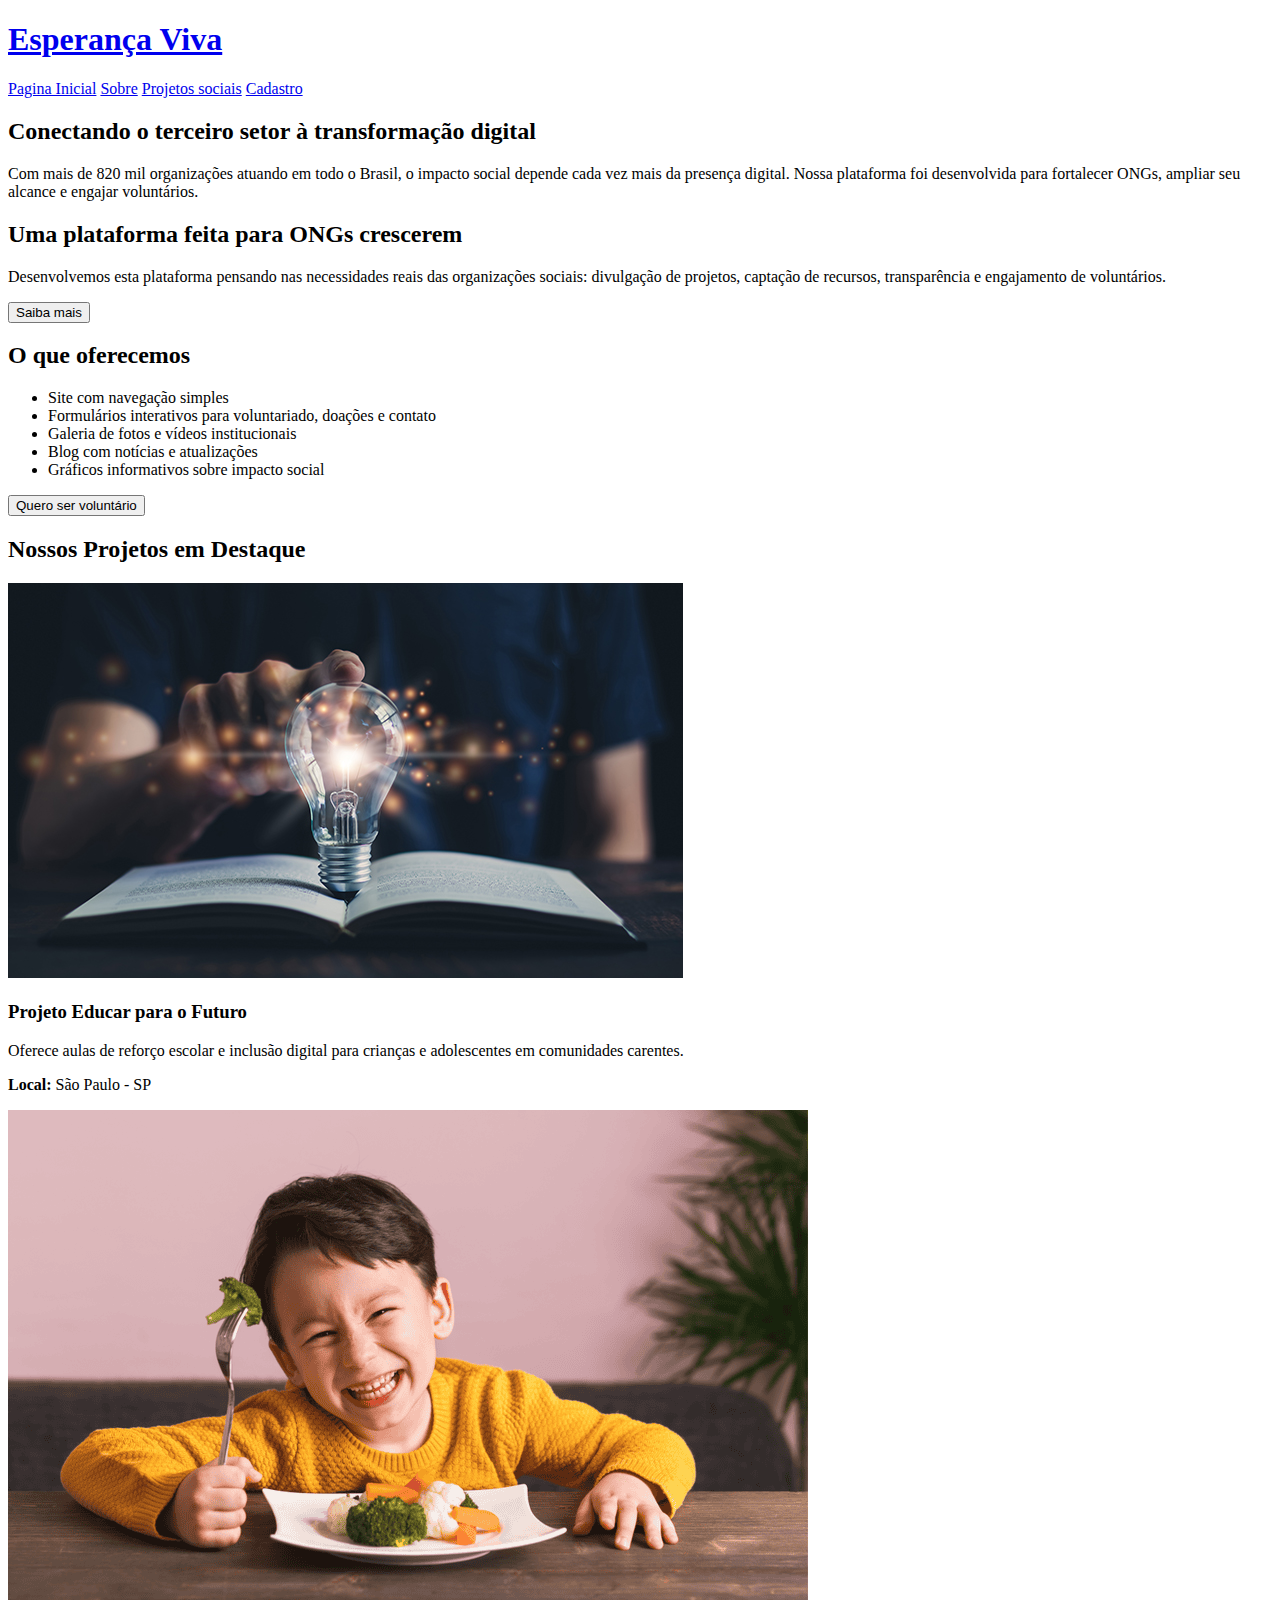
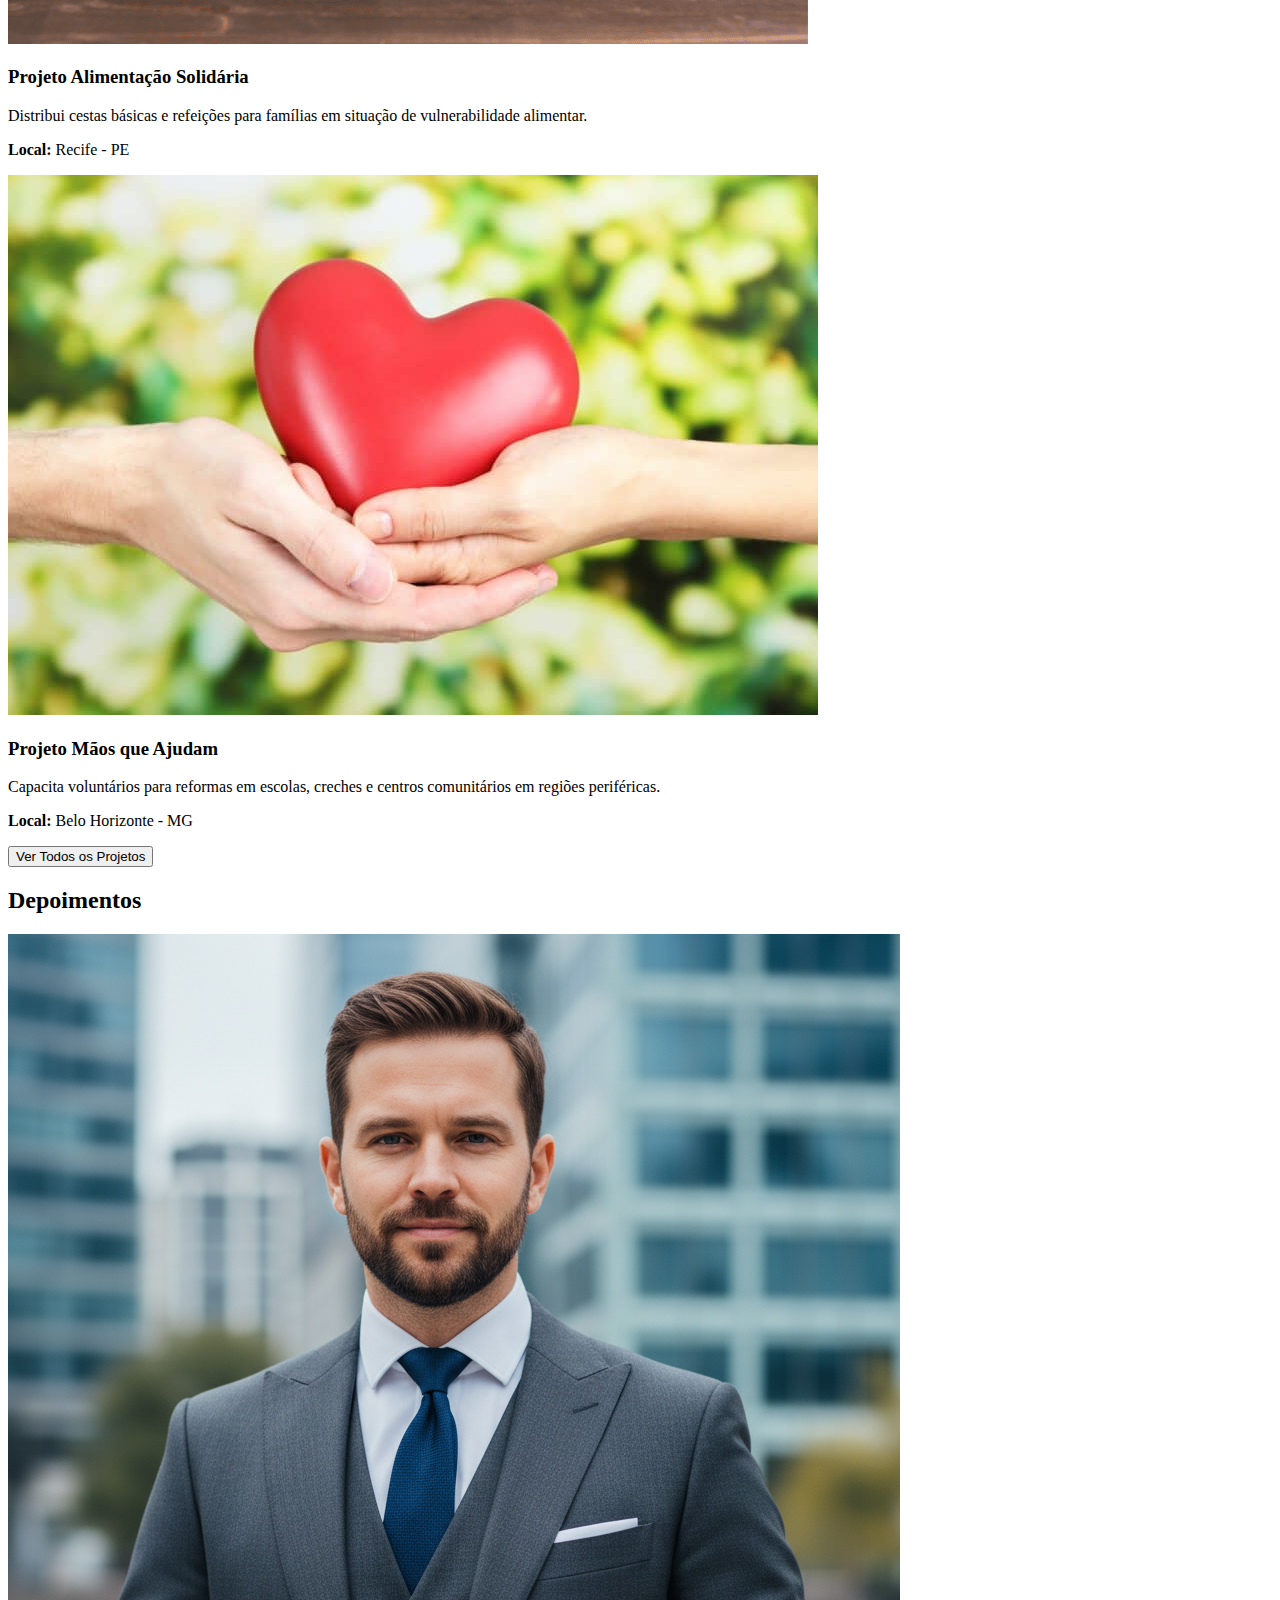
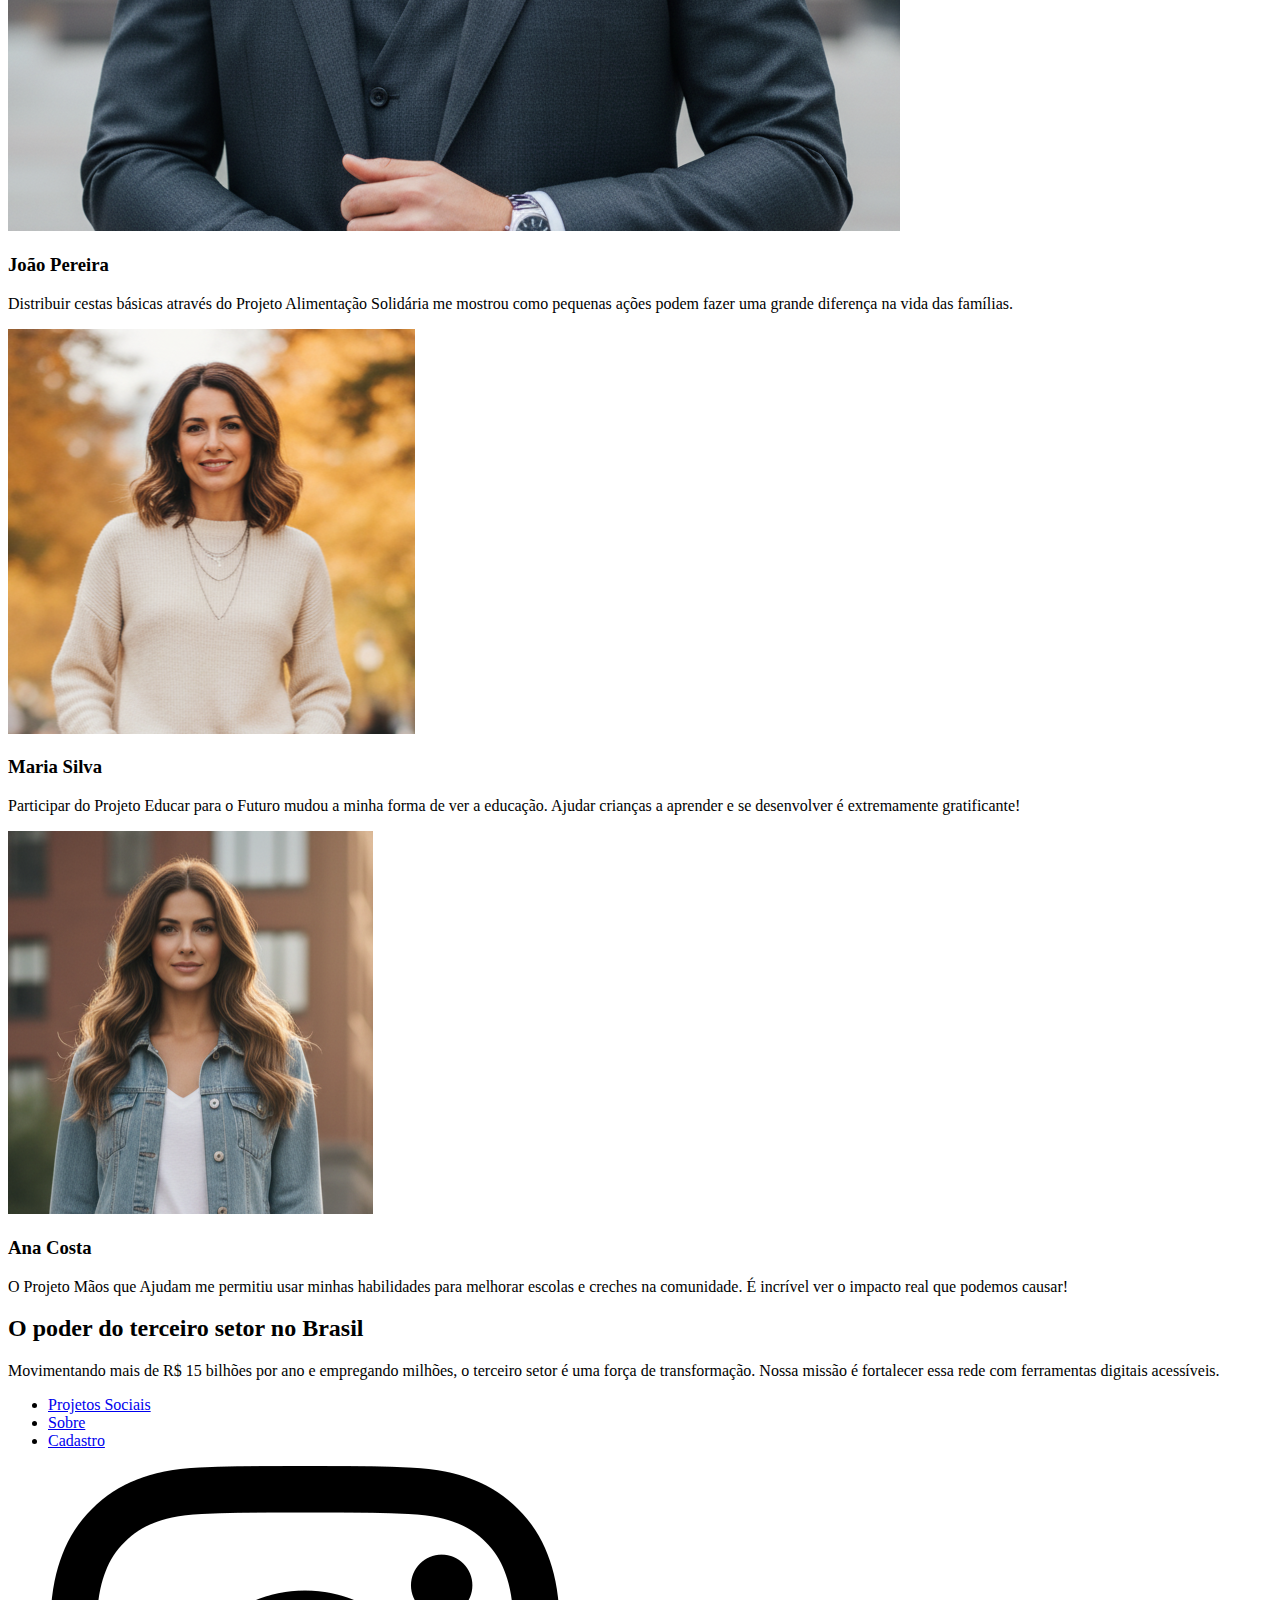
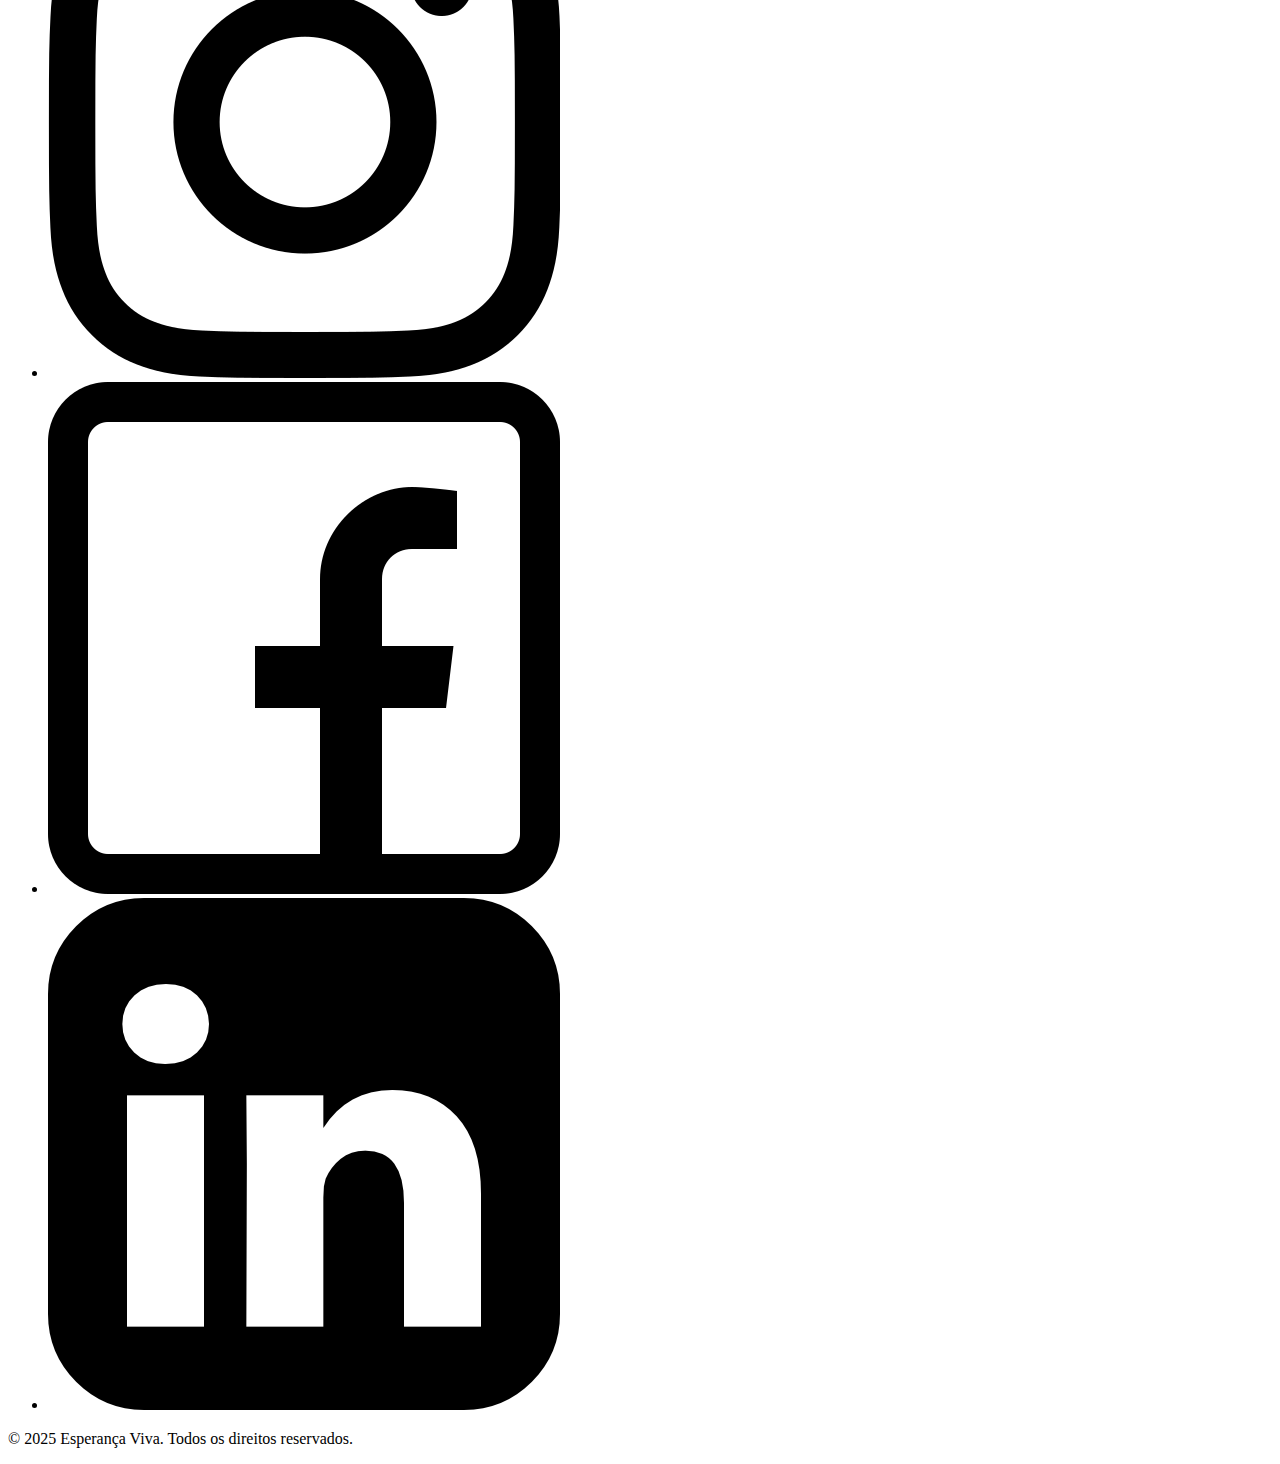
<file: Ong/HTML5/index.html>
<!DOCTYPE html>
<html lang="pt-BR">
  <head>
    <meta charset="UTF-8" />
    <meta name="viewport" content="width=device-width, initial-scale=1.0" />
    <meta name="description" content="Plataforma da ONG Esperança Viva que conecta voluntários, divulga projetos sociais e promove impacto social no Brasil.">
    <title>Esperança Viva</title>
  </head>
  <body>
    <header>
      <h1><a href="index.html">Esperança Viva</a></h1>
      <nav>
        <a href="index.html">Pagina Inicial</a>
        <a href="sobre.html">Sobre</a>
        <a href="projetos.html">Projetos sociais</a>
        <a href="cadastro.html">Cadastro</a>
      </nav>
    </header>

    <main>
      <!--O que fazemos-->
      <section>
        <h2>Conectando o terceiro setor à transformação digital</h2>
        <p>
          Com mais de 820 mil organizações atuando em todo o Brasil, o impacto
          social depende cada vez mais da presença digital. Nossa plataforma foi
          desenvolvida para fortalecer ONGs, ampliar seu alcance e engajar
          voluntários.
        </p>
      </section>

      <!--Sobre a plataforma-->
      <section>
        <h2>Uma plataforma feita para ONGs crescerem</h2>
        <p>
          Desenvolvemos esta plataforma pensando nas necessidades reais das
          organizações sociais: divulgação de projetos, captação de recursos,
          transparência e engajamento de voluntários.
        </p>
        <a href="sobre.html"> <button>Saiba mais</button></a>
      </section>

      <!--Nossos serviços-->
      <section>
        <h2>O que oferecemos</h2>
        <ul>
          <li>Site com navegação simples</li>
          <li>Formulários interativos para voluntariado, doações e contato</li>
          <li>Galeria de fotos e vídeos institucionais</li>
          <li>Blog com notícias e atualizações</li>
          <li>Gráficos informativos sobre impacto social</li>
        </ul>
        <a href="cadastro.html"> <button>Quero ser voluntário</button> </a>
      </section>

      <!-- Tres projetos -->
      <section>
        <h2>Nossos Projetos em Destaque</h2>

        <article>
          <img
            src="../assets/images/educacao.jpg"
            alt="Uma lampada brilhando em cima do livro"
          />
          <h3>Projeto Educar para o Futuro</h3>
          <p>
            Oferece aulas de reforço escolar e inclusão digital para crianças e
            adolescentes em comunidades carentes.
          </p>
          <p><strong>Local:</strong> São Paulo - SP</p>
        </article>

        <article>
          <img
            src="../assets/images/solidario.png"
            alt="Sorriso alegre de uma crianca comendo"
          />
          <h3>Projeto Alimentação Solidária</h3>
          <p>
            Distribui cestas básicas e refeições para famílias em situação de
            vulnerabilidade alimentar.
          </p>
          <p><strong>Local:</strong> Recife - PE</p>
        </article>

        <article>
          <img
            src="../assets/images/coracao.jpg"
            alt="Mão segurando um coração"
          />
          <h3>Projeto Mãos que Ajudam</h3>
          <p>
            Capacita voluntários para reformas em escolas, creches e centros
            comunitários em regiões periféricas.
          </p>
          <p><strong>Local:</strong> Belo Horizonte - MG</p>
        </article>

        <a href="projetos.html"> <button>Ver Todos os Projetos</button> </a>
      </section>

      <!--Depoimentos das pessoas-->
      <section>
        <h2>Depoimentos</h2>

        <article>
          <img src="../assets/images/homem1.png" alt="homem de terno" />
          <h3>João Pereira</h3>
          <p>
            Distribuir cestas básicas através do Projeto Alimentação Solidária
            me mostrou como pequenas ações podem fazer uma grande diferença na
            vida das famílias.
          </p>
        </article>
        <article>
          <img src="../assets/images/mulher1.png" alt="mulher 1" />
          <h3>Maria Silva</h3>
          <p>
            Participar do Projeto Educar para o Futuro mudou a minha forma de
            ver a educação. Ajudar crianças a aprender e se desenvolver é
            extremamente gratificante!
          </p>
        </article>
        <article>
          <img src="../assets/images/mulher2.png" alt="mulher 2" />
          <h3>Ana Costa</h3>
          <p>
            O Projeto Mãos que Ajudam me permitiu usar minhas habilidades para
            melhorar escolas e creches na comunidade. É incrível ver o impacto
            real que podemos causar!
          </p>
        </article>
      </section>

      <!--Mais informações-->
      <section>
        <h2>O poder do terceiro setor no Brasil</h2>
        <p>
          Movimentando mais de R$ 15 bilhões por ano e empregando milhões, o
          terceiro setor é uma força de transformação. Nossa missão é fortalecer
          essa rede com ferramentas digitais acessíveis.
        </p>
      </section>
    </main>

    <!--Rodapé-->
    <footer>
      <nav>
        <ul>
          <li><a href="projetos.html"> Projetos Sociais</a></li>
          <li><a href="sobre.html"> Sobre</a></li>
          <li><a href="cadastro.html"> Cadastro</a></li>
        </ul>
      </nav>
      <!--Redes sociais-->
      <nav>
        <ul>
          <li>
            <a href="https://www.instagram.com/f1avio.dsg">
              <img src="../assets/images/instagram.png" alt="Instagram Logo" />
            </a>
          </li>
          <li>
            <a href="https://www.facebook.com/Nekoziila/">
              <img src="../assets/images/facebook.png" alt="Facebook Logo" />
            </a>
          </li>
          <li>
            <a href="https://www.linkedin.com/in/flavio-vieira-/">
              <img src="../assets/images/linkedin.png" alt="Linkedin Logo" />
            </a>
          </li>
        </ul>
      </nav>
      <p>© 2025 Esperança Viva. Todos os direitos reservados.</p>
    </footer>
  </body>
</html>
</file>
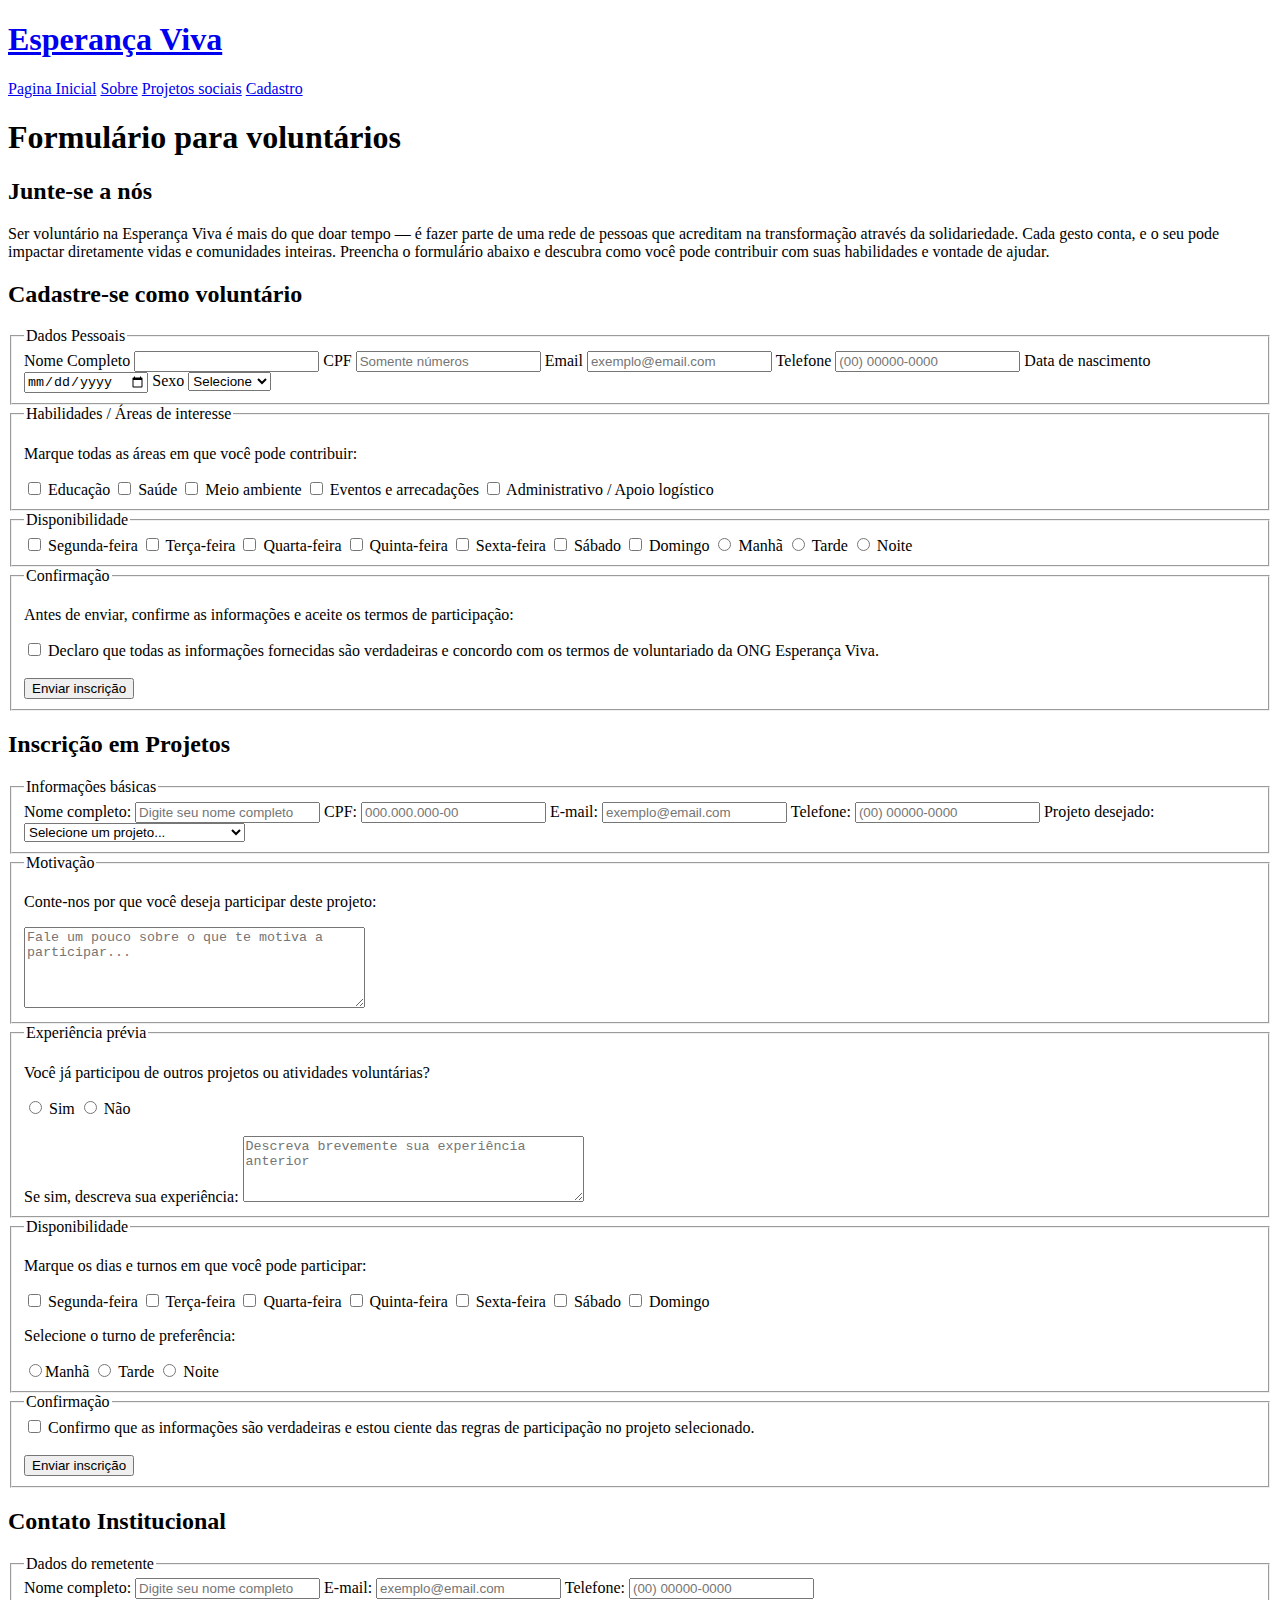
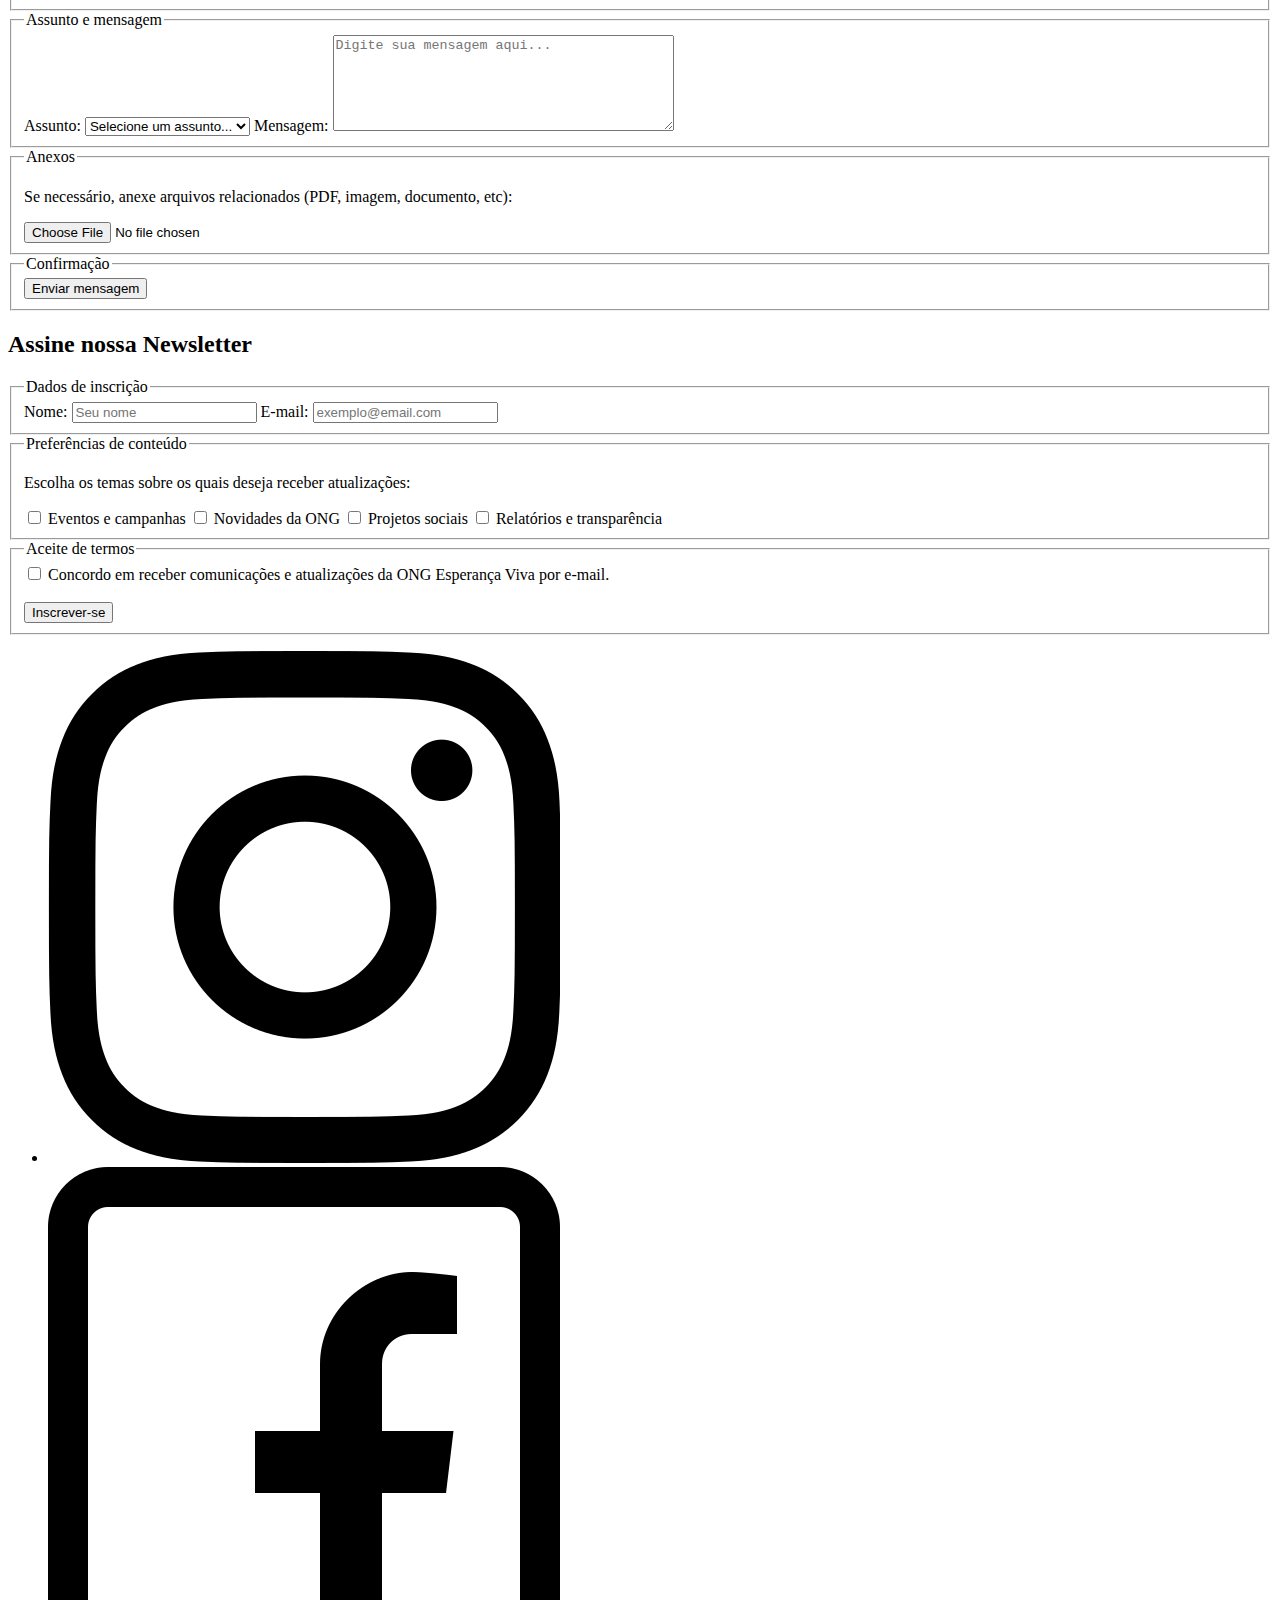
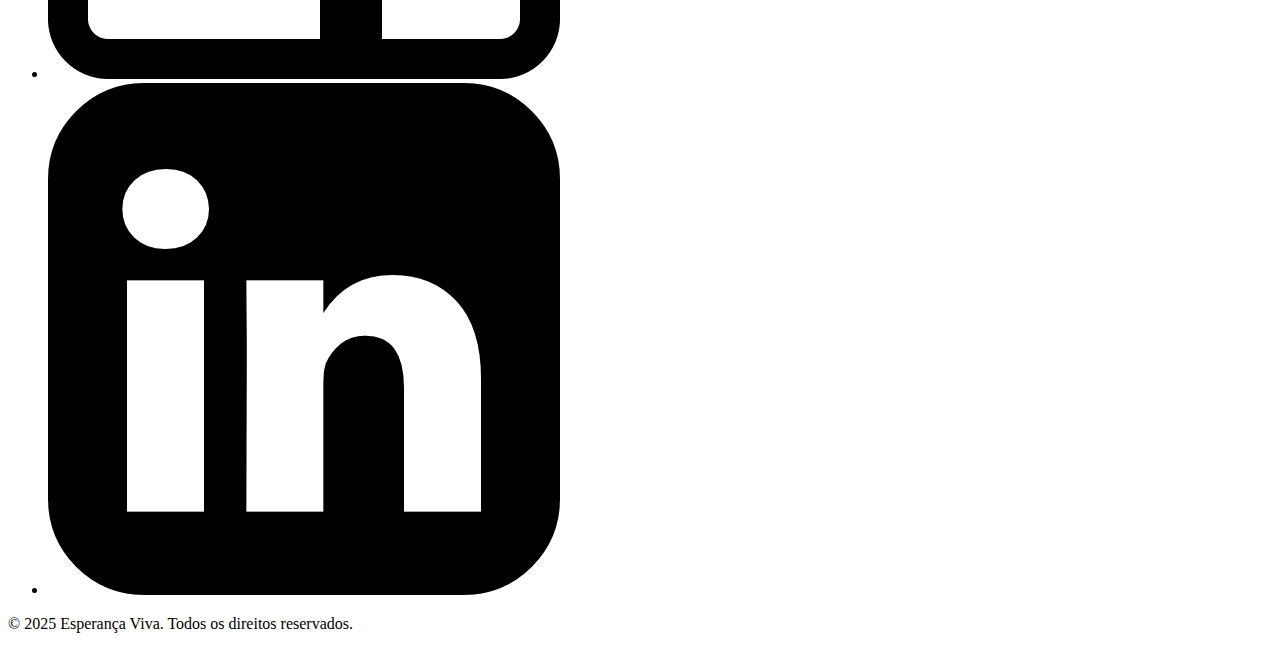
<file: cadastro.html>
<!DOCTYPE html>
<html lang="pt-BR">
  <head>
    <meta charset="UTF-8" />
    <meta name="viewport" content="width=device-width, initial-scale=1.0" />
    <meta name="description" content="Plataforma da ONG Esperança Viva que conecta voluntários, divulga projetos sociais e promove impacto social no Brasil.">
    <title>Esperança Viva | Cadastro</title>
  </head>

  <body>
    <header>
      <h1><a href="index.html">Esperança Viva</a></h1>
      <nav>
        <a href="index.html">Pagina Inicial</a>
        <a href="sobre.html">Sobre</a>
        <a href="projetos.html">Projetos sociais</a>
        <a href="cadastro.html">Cadastro</a>
      </nav>
    </header>

    <main>
      <section class="texto-voluntario">
        <h1>Formulário para voluntários</h1>
        <p></p>
      </section>

      <section class="introducao-voluntariado">
        <h2>Junte-se a nós</h2>
        <p>
          Ser voluntário na Esperança Viva é mais do que doar tempo — é fazer
          parte de uma rede de pessoas que acreditam na transformação através da
          solidariedade. Cada gesto conta, e o seu pode impactar diretamente
          vidas e comunidades inteiras. Preencha o formulário abaixo e descubra
          como você pode contribuir com suas habilidades e vontade de ajudar.
        </p>
      </section>

      <!-- Formulário 1: Cadastro de voluntário -->
      <section class="formulario-voluntariado">
        <h2>Cadastre-se como voluntário</h2>
        <form>
          <!-- Dados pessoais -->
          <fieldset>
            <legend>Dados Pessoais</legend>

            <label for="nome">Nome Completo</label>
            <input type="text" id="nome" name="nome" required />

            <label for="cpf">CPF</label>
            <input
              type="text"
              id="cpf"
              name="cpf"
              pattern="\d{11}"
              maxlength="11"
              placeholder="Somente números"
              required
            />

            <label for="email">Email</label>
            <input
              type="email"
              id="email"
              name="email"
              placeholder="exemplo@email.com"
              required
            />

            <label for="telefone">Telefone</label>
            <input
              type="tel"
              id="telefone"
              name="telefone"
              required
              pattern="\(\d{2}\)\s\d{4,5}-\d{4}"
              placeholder="(00) 00000-0000"
            />

            <label for="nascimento">Data de nascimento</label>
            <input type="date" id="nascimento" name="nascimento" required />

            <label for="sexo">Sexo</label>
            <select id="sexo" name="sexo" required>
              <option value="">Selecione</option>
              <option value="masculino">Masculino</option>
              <option value="feminino">Feminino</option>
              <option value="outro">Outro</option>
            </select>
          </fieldset>

          <!-- Habilidades -->
          <fieldset>
            <legend>Habilidades / Áreas de interesse</legend>
            <p>Marque todas as áreas em que você pode contribuir:</p>

            <input
              type="checkbox"
              id="educacao"
              name="habilidades"
              value="educacao"
            />
            <label for="educacao">Educação</label>

            <input
              type="checkbox"
              id="saude"
              name="habilidades"
              value="saude"
            />
            <label for="saude">Saúde</label>

            <input
              type="checkbox"
              id="meio-ambiente"
              name="habilidades"
              value="meio-ambiente"
            />
            <label for="meio-ambiente">Meio ambiente</label>

            <input
              type="checkbox"
              id="eventos"
              name="habilidades"
              value="eventos"
            />
            <label for="eventos">Eventos e arrecadações</label>

            <input
              type="checkbox"
              id="administrativo"
              name="habilidades"
              value="administrativo"
            />
            <label for="administrativo">Administrativo / Apoio logístico</label>
          </fieldset>

          <!-- Disponibilidade -->
          <fieldset>
            <legend>Disponibilidade</legend>

            <label
              ><input type="checkbox" name="dias[]" value="segunda" />
              Segunda-feira</label
            >
            <label
              ><input type="checkbox" name="dias[]" value="terca" />
              Terça-feira</label
            >
            <label
              ><input type="checkbox" name="dias[]" value="quarta" />
              Quarta-feira</label
            >
            <label
              ><input type="checkbox" name="dias[]" value="quinta" />
              Quinta-feira</label
            >
            <label
              ><input type="checkbox" name="dias[]" value="sexta" />
              Sexta-feira</label
            >
            <label
              ><input type="checkbox" name="dias[]" value="sabado" />
              Sábado</label
            >
            <label
              ><input type="checkbox" name="dias[]" value="domingo" />
              Domingo</label
            >

            <label
              ><input type="radio" name="turno" value="manha" required />
              Manhã</label
            >
            <label
              ><input type="radio" name="turno" value="tarde" /> Tarde</label
            >
            <label
              ><input type="radio" name="turno" value="noite" /> Noite</label
            >
          </fieldset>

          <!-- Confirmação -->
          <fieldset>
            <legend>Confirmação</legend>
            <p>
              Antes de enviar, confirme as informações e aceite os termos de
              participação:
            </p>

            <label>
              <input type="checkbox" name="aceite" required />
              Declaro que todas as informações fornecidas são verdadeiras e
              concordo com os termos de voluntariado da ONG Esperança Viva.
            </label>

            <br /><br />
            <button type="submit">Enviar inscrição</button>
          </fieldset>
        </form>
      </section>

      <!-- Formulário 2: Projetos -->
      <section class="formulario-projetos">
        <h2>Inscrição em Projetos</h2>
        <form action="#" method="post">
          <!-- Informações básicas -->
          <fieldset>
            <legend>Informações básicas</legend>

            <label for="nome-proj">Nome completo:</label>
            <input
              type="text"
              id="nome-proj"
              name="nome"
              required
              placeholder="Digite seu nome completo"
            />

            <label for="cpf-proj">CPF:</label>
            <input
              type="text"
              id="cpf-proj"
              name="cpf"
              required
              pattern="\d{3}\.\d{3}\.\d{3}-\d{2}"
              placeholder="000.000.000-00"
            />

            <label for="email-proj">E-mail:</label>
            <input
              type="email"
              id="email-proj"
              name="email"
              required
              placeholder="exemplo@email.com"
            />

            <label for="telefone-proj">Telefone:</label>
            <input
              type="tel"
              id="telefone-proj"
              name="telefone"
              required
              pattern="\(\d{2}\)\s\d{4,5}-\d{4}"
              placeholder="(00) 00000-0000"
            />

            <label for="projeto">Projeto desejado:</label>
            <select id="projeto" name="projeto" required>
              <option value="">Selecione um projeto...</option>
              <option value="educacao">Educação e reforço escolar</option>
              <option value="saude">Campanhas de saúde</option>
              <option value="meio-ambiente">
                Meio ambiente e sustentabilidade
              </option>
              <option value="arrecadacoes">Eventos e arrecadações</option>
            </select>
          </fieldset>

          <!-- Motivação -->
          <fieldset>
            <legend>Motivação</legend>
            <p>Conte-nos por que você deseja participar deste projeto:</p>
            <textarea
              id="motivacao"
              name="motivacao"
              rows="5"
              cols="40"
              placeholder="Fale um pouco sobre o que te motiva a participar..."
              required
            ></textarea>
          </fieldset>

          <!-- Experiência -->
          <fieldset>
            <legend>Experiência prévia</legend>

            <p>
              Você já participou de outros projetos ou atividades voluntárias?
            </p>
            <label
              ><input type="radio" name="experiencia" value="sim" required />
              Sim</label
            >
            <label
              ><input type="radio" name="experiencia" value="nao" /> Não</label
            >

            <br /><br />
            <label for="descricao-experiencia"
              >Se sim, descreva sua experiência:</label
            >
            <textarea
              id="descricao-experiencia"
              name="descricao-experiencia"
              rows="4"
              cols="40"
              placeholder="Descreva brevemente sua experiência anterior"
            ></textarea>
          </fieldset>

          <!-- Disponibilidade -->
          <fieldset>
            <legend>Disponibilidade</legend>

            <p>Marque os dias e turnos em que você pode participar:</p>

            <label
              ><input type="checkbox" name="dias-projeto[]" value="segunda" />
              Segunda-feira</label
            >
            <label
              ><input type="checkbox" name="dias-projeto[]" value="terca" />
              Terça-feira</label
            >
            <label
              ><input type="checkbox" name="dias-projeto[]" value="quarta" />
              Quarta-feira</label
            >
            <label
              ><input type="checkbox" name="dias-projeto[]" value="quinta" />
              Quinta-feira</label
            >
            <label
              ><input type="checkbox" name="dias-projeto[]" value="sexta" />
              Sexta-feira</label
            >
            <label
              ><input type="checkbox" name="dias-projeto[]" value="sabado" />
              Sábado</label
            >
            <label
              ><input type="checkbox" name="dias-projeto[]" value="domingo" />
              Domingo</label
            >

            <p>Selecione o turno de preferência:</p>
            <label
              ><input
                type="radio"
                name="turno-projeto"
                value="manha"
                required
              />Manhã</label
            >
            <label
              ><input type="radio" name="turno-projeto" value="tarde" />
              Tarde</label
            >
            <label
              ><input type="radio" name="turno-projeto" value="noite" />
              Noite</label
            >
          </fieldset>

          <!-- Confirmação -->
          <fieldset>
            <legend>Confirmação</legend>
            <label>
              <input type="checkbox" name="aceite-projeto" required />
              Confirmo que as informações são verdadeiras e estou ciente das
              regras de participação no projeto selecionado.
            </label>

            <br /><br />
            <button type="submit">Enviar inscrição</button>
          </fieldset>
        </form>
      </section>

      <!-- Formulário 3: Contato -->
      <section class="formulario-contato">
        <h2>Contato Institucional</h2>
        <form action="#" method="post" enctype="multipart/form-data">
          <fieldset>
            <legend>Dados do remetente</legend>

            <label for="nome-contato">Nome completo:</label>
            <input
              type="text"
              id="nome-contato"
              name="nome"
              required
              placeholder="Digite seu nome completo"
            />

            <label for="email-contato">E-mail:</label>
            <input
              type="email"
              id="email-contato"
              name="email"
              required
              placeholder="exemplo@email.com"
            />

            <label for="telefone-contato">Telefone:</label>
            <input
              type="tel"
              id="telefone-contato"
              name="telefone"
              pattern="\(\d{2}\)\s\d{4,5}-\d{4}"
              placeholder="(00) 00000-0000"
            />
          </fieldset>

          <fieldset>
            <legend>Assunto e mensagem</legend>
            <label for="assunto">Assunto:</label>
            <select id="assunto" name="assunto" required>
              <option value="">Selecione um assunto...</option>
              <option value="duvida">Dúvidas gerais</option>
              <option value="parceria">Propostas de parceria</option>
              <option value="midia">Assessoria de imprensa</option>
              <option value="outros">Outros assuntos</option>
            </select>

            <label for="mensagem">Mensagem:</label>
            <textarea
              id="mensagem"
              name="mensagem"
              rows="6"
              cols="40"
              placeholder="Digite sua mensagem aqui..."
              required
            ></textarea>
          </fieldset>

          <fieldset>
            <legend>Anexos</legend>
            <p>
              Se necessário, anexe arquivos relacionados (PDF, imagem,
              documento, etc):
            </p>
            <input
              type="file"
              id="anexo"
              name="anexo"
              accept=".pdf, .jpg, .jpeg, .png, .doc, .docx"
            />
          </fieldset>

          <fieldset>
            <legend>Confirmação</legend>
            <button type="submit">Enviar mensagem</button>
          </fieldset>
        </form>
      </section>

      <!-- Formulário 4: Newsletter -->
      <section class="formulario-newsletter">
        <h2>Assine nossa Newsletter</h2>
        <form action="#" method="post">
          <fieldset>
            <legend>Dados de inscrição</legend>

            <label for="nome-news">Nome:</label>
            <input
              type="text"
              id="nome-news"
              name="nome"
              placeholder="Seu nome"
            />

            <label for="email-news">E-mail:</label>
            <input
              type="email"
              id="email-news"
              name="email"
              required
              placeholder="exemplo@email.com"
            />
          </fieldset>

          <fieldset>
            <legend>Preferências de conteúdo</legend>
            <p>Escolha os temas sobre os quais deseja receber atualizações:</p>

            <label
              ><input type="checkbox" name="temas[]" value="eventos" /> Eventos
              e campanhas</label
            >
            <label
              ><input type="checkbox" name="temas[]" value="novidades" />
              Novidades da ONG</label
            >
            <label
              ><input type="checkbox" name="temas[]" value="projetos" />
              Projetos sociais</label
            >
            <label
              ><input type="checkbox" name="temas[]" value="transparencia" />
              Relatórios e transparência</label
            >
          </fieldset>

          <fieldset>
            <legend>Aceite de termos</legend>
            <label>
              <input type="checkbox" name="consentimento" required />
              Concordo em receber comunicações e atualizações da ONG Esperança
              Viva por e-mail.
            </label>

            <br /><br />
            <button type="submit">Inscrever-se</button>
          </fieldset>
        </form>
      </section>
    </main>
    <footer>
      <nav>
        <ul>
          <li>
            <a href="https://www.instagram.com/f1avio.dsg">
              <img src="assets/images/instagram.png" alt="Instagram Logo" />
            </a>
          </li>
          <li>
            <a href="https://www.facebook.com/Nekoziila/">
              <img src="assets/images/facebook.png" alt="Facebook Logo" />
            </a>
          </li>
          <li>
            <a href="https://www.linkedin.com/in/flavio-vieira-/">
              <img src="assets/images/linkedin.png" alt="Linkedin Logo" />
            </a>
          </li>
        </ul>
      </nav>
      <p>© 2025 Esperança Viva. Todos os direitos reservados.</p>
    </footer>
  </body>
</html>
</file>
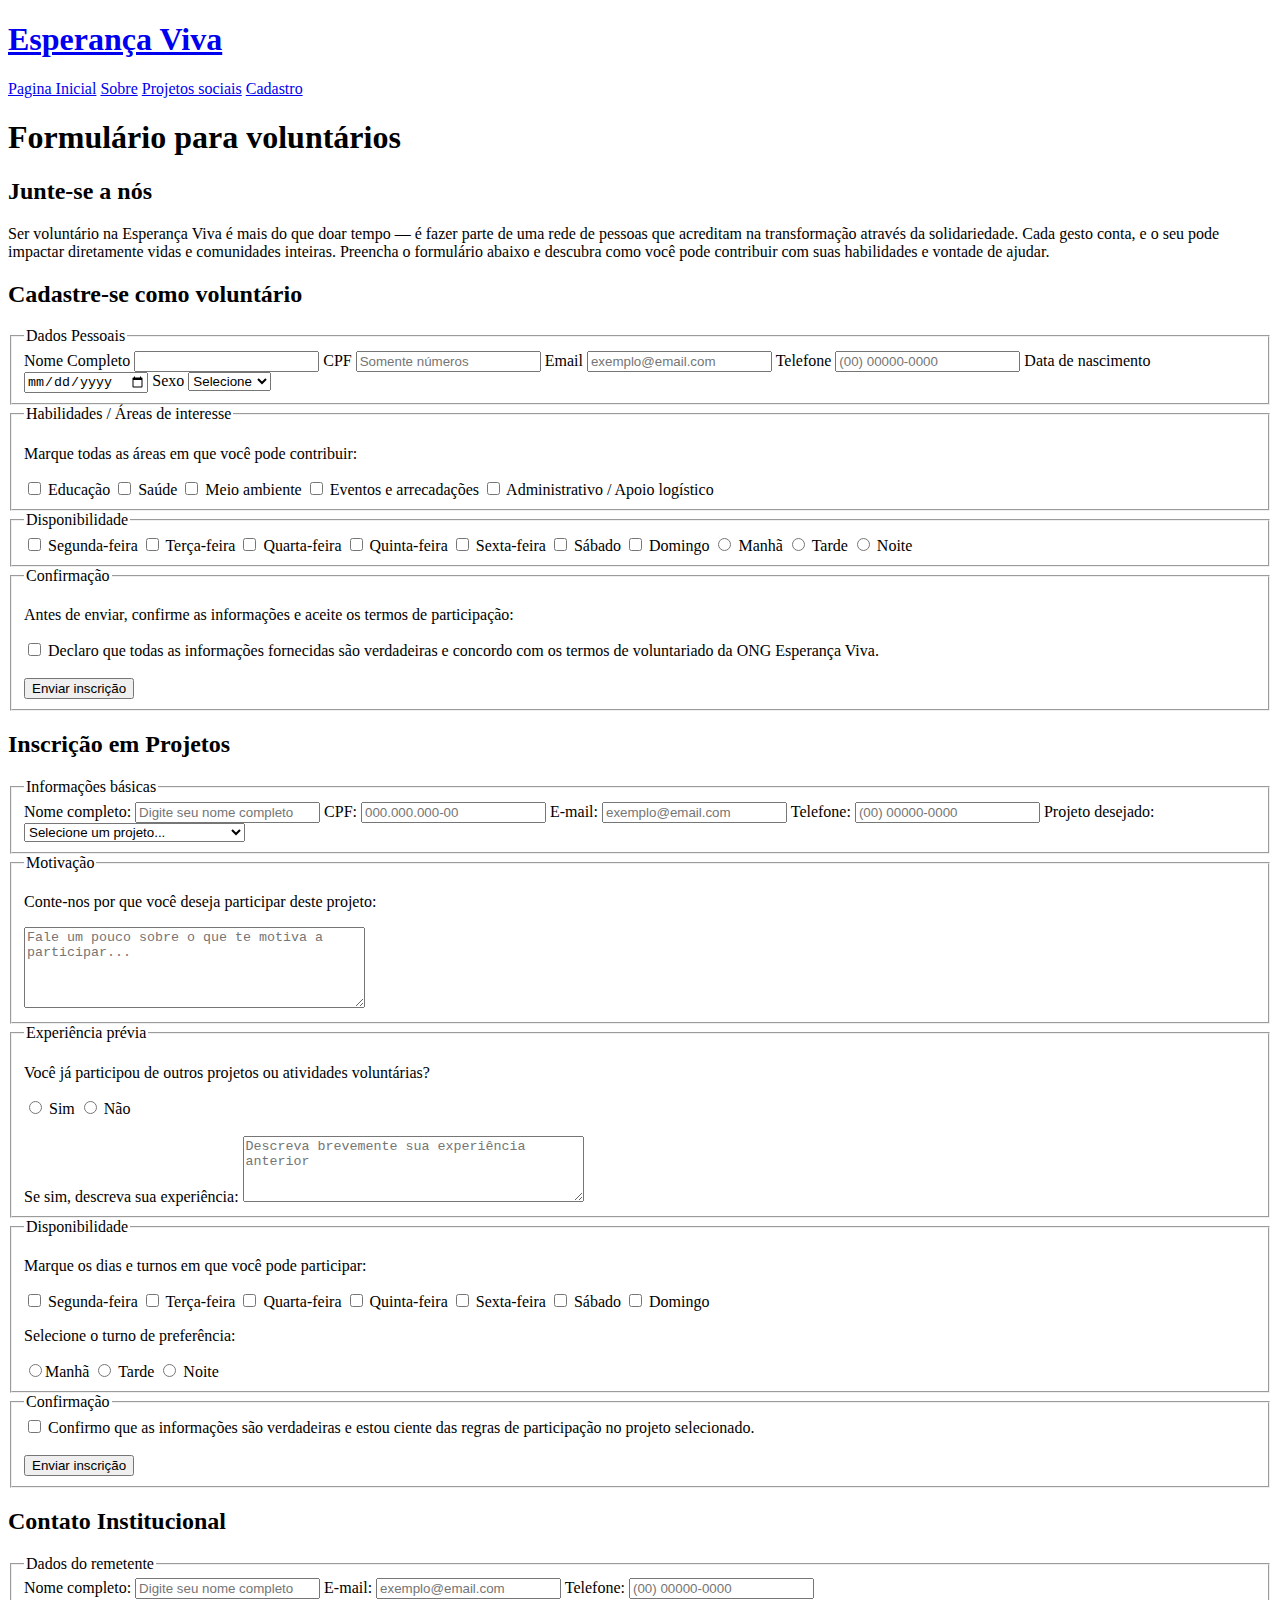
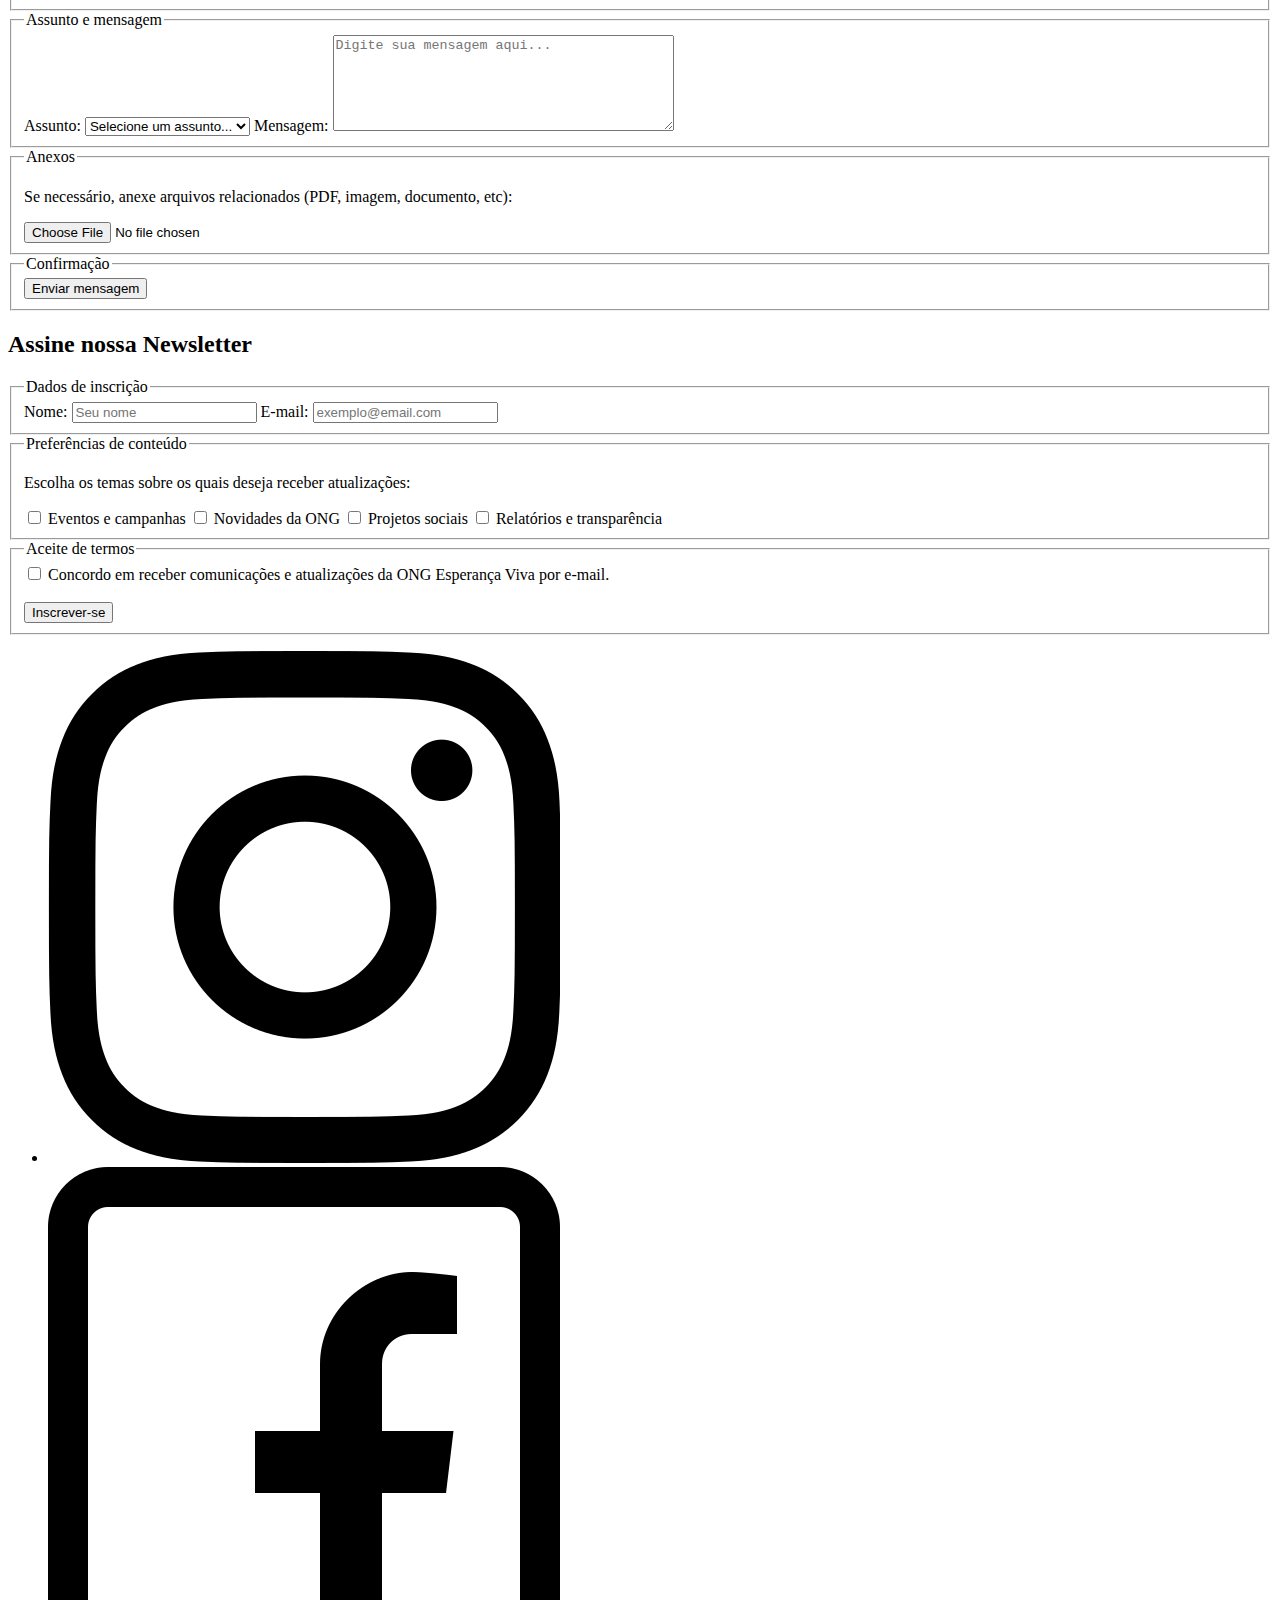
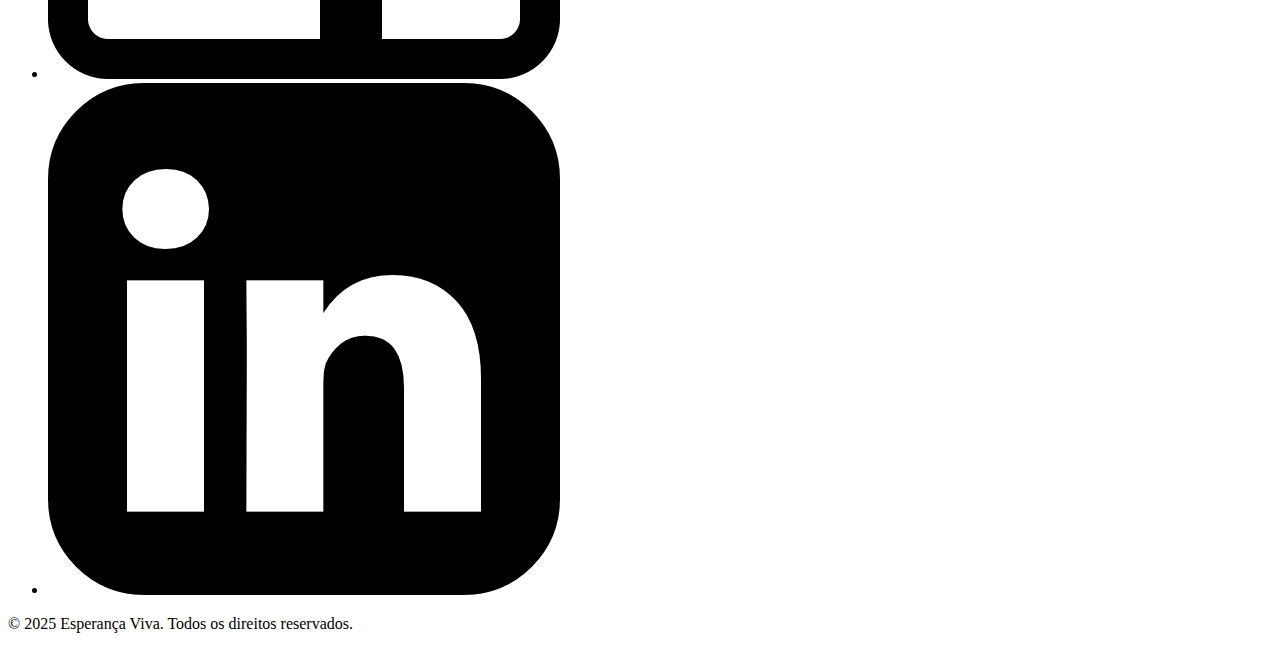
<file: Ong/HTML5/cadastro.html>
<!DOCTYPE html>
<html lang="pt-BR">
  <head>
    <meta charset="UTF-8" />
    <meta name="viewport" content="width=device-width, initial-scale=1.0" />
    <meta name="description" content="Plataforma da ONG Esperança Viva que conecta voluntários, divulga projetos sociais e promove impacto social no Brasil.">
    <title>Esperança Viva | Cadastro</title>
  </head>

  <body>
    <header>
      <h1><a href="index.html">Esperança Viva</a></h1>
      <nav>
        <a href="index.html">Pagina Inicial</a>
        <a href="sobre.html">Sobre</a>
        <a href="projetos.html">Projetos sociais</a>
        <a href="cadastro.html">Cadastro</a>
      </nav>
    </header>

    <main>
      <section class="texto-voluntario">
        <h1>Formulário para voluntários</h1>
        <p></p>
      </section>

      <section class="introducao-voluntariado">
        <h2>Junte-se a nós</h2>
        <p>
          Ser voluntário na Esperança Viva é mais do que doar tempo — é fazer
          parte de uma rede de pessoas que acreditam na transformação através da
          solidariedade. Cada gesto conta, e o seu pode impactar diretamente
          vidas e comunidades inteiras. Preencha o formulário abaixo e descubra
          como você pode contribuir com suas habilidades e vontade de ajudar.
        </p>
      </section>

      <!-- Formulário 1: Cadastro de voluntário -->
      <section class="formulario-voluntariado">
        <h2>Cadastre-se como voluntário</h2>
        <form>
          <!-- Dados pessoais -->
          <fieldset>
            <legend>Dados Pessoais</legend>

            <label for="nome">Nome Completo</label>
            <input type="text" id="nome" name="nome" required />

            <label for="cpf">CPF</label>
            <input
              type="text"
              id="cpf"
              name="cpf"
              pattern="\d{11}"
              maxlength="11"
              placeholder="Somente números"
              required
            />

            <label for="email">Email</label>
            <input
              type="email"
              id="email"
              name="email"
              placeholder="exemplo@email.com"
              required
            />

            <label for="telefone">Telefone</label>
            <input
              type="tel"
              id="telefone"
              name="telefone"
              required
              pattern="\(\d{2}\)\s\d{4,5}-\d{4}"
              placeholder="(00) 00000-0000"
            />

            <label for="nascimento">Data de nascimento</label>
            <input type="date" id="nascimento" name="nascimento" required />

            <label for="sexo">Sexo</label>
            <select id="sexo" name="sexo" required>
              <option value="">Selecione</option>
              <option value="masculino">Masculino</option>
              <option value="feminino">Feminino</option>
              <option value="outro">Outro</option>
            </select>
          </fieldset>

          <!-- Habilidades -->
          <fieldset>
            <legend>Habilidades / Áreas de interesse</legend>
            <p>Marque todas as áreas em que você pode contribuir:</p>

            <input
              type="checkbox"
              id="educacao"
              name="habilidades"
              value="educacao"
            />
            <label for="educacao">Educação</label>

            <input
              type="checkbox"
              id="saude"
              name="habilidades"
              value="saude"
            />
            <label for="saude">Saúde</label>

            <input
              type="checkbox"
              id="meio-ambiente"
              name="habilidades"
              value="meio-ambiente"
            />
            <label for="meio-ambiente">Meio ambiente</label>

            <input
              type="checkbox"
              id="eventos"
              name="habilidades"
              value="eventos"
            />
            <label for="eventos">Eventos e arrecadações</label>

            <input
              type="checkbox"
              id="administrativo"
              name="habilidades"
              value="administrativo"
            />
            <label for="administrativo">Administrativo / Apoio logístico</label>
          </fieldset>

          <!-- Disponibilidade -->
          <fieldset>
            <legend>Disponibilidade</legend>

            <label
              ><input type="checkbox" name="dias[]" value="segunda" />
              Segunda-feira</label
            >
            <label
              ><input type="checkbox" name="dias[]" value="terca" />
              Terça-feira</label
            >
            <label
              ><input type="checkbox" name="dias[]" value="quarta" />
              Quarta-feira</label
            >
            <label
              ><input type="checkbox" name="dias[]" value="quinta" />
              Quinta-feira</label
            >
            <label
              ><input type="checkbox" name="dias[]" value="sexta" />
              Sexta-feira</label
            >
            <label
              ><input type="checkbox" name="dias[]" value="sabado" />
              Sábado</label
            >
            <label
              ><input type="checkbox" name="dias[]" value="domingo" />
              Domingo</label
            >

            <label
              ><input type="radio" name="turno" value="manha" required />
              Manhã</label
            >
            <label
              ><input type="radio" name="turno" value="tarde" /> Tarde</label
            >
            <label
              ><input type="radio" name="turno" value="noite" /> Noite</label
            >
          </fieldset>

          <!-- Confirmação -->
          <fieldset>
            <legend>Confirmação</legend>
            <p>
              Antes de enviar, confirme as informações e aceite os termos de
              participação:
            </p>

            <label>
              <input type="checkbox" name="aceite" required />
              Declaro que todas as informações fornecidas são verdadeiras e
              concordo com os termos de voluntariado da ONG Esperança Viva.
            </label>

            <br /><br />
            <button type="submit">Enviar inscrição</button>
          </fieldset>
        </form>
      </section>

      <!-- Formulário 2: Projetos -->
      <section class="formulario-projetos">
        <h2>Inscrição em Projetos</h2>
        <form action="#" method="post">
          <!-- Informações básicas -->
          <fieldset>
            <legend>Informações básicas</legend>

            <label for="nome-proj">Nome completo:</label>
            <input
              type="text"
              id="nome-proj"
              name="nome"
              required
              placeholder="Digite seu nome completo"
            />

            <label for="cpf-proj">CPF:</label>
            <input
              type="text"
              id="cpf-proj"
              name="cpf"
              required
              pattern="\d{3}\.\d{3}\.\d{3}-\d{2}"
              placeholder="000.000.000-00"
            />

            <label for="email-proj">E-mail:</label>
            <input
              type="email"
              id="email-proj"
              name="email"
              required
              placeholder="exemplo@email.com"
            />

            <label for="telefone-proj">Telefone:</label>
            <input
              type="tel"
              id="telefone-proj"
              name="telefone"
              required
              pattern="\(\d{2}\)\s\d{4,5}-\d{4}"
              placeholder="(00) 00000-0000"
            />

            <label for="projeto">Projeto desejado:</label>
            <select id="projeto" name="projeto" required>
              <option value="">Selecione um projeto...</option>
              <option value="educacao">Educação e reforço escolar</option>
              <option value="saude">Campanhas de saúde</option>
              <option value="meio-ambiente">
                Meio ambiente e sustentabilidade
              </option>
              <option value="arrecadacoes">Eventos e arrecadações</option>
            </select>
          </fieldset>

          <!-- Motivação -->
          <fieldset>
            <legend>Motivação</legend>
            <p>Conte-nos por que você deseja participar deste projeto:</p>
            <textarea
              id="motivacao"
              name="motivacao"
              rows="5"
              cols="40"
              placeholder="Fale um pouco sobre o que te motiva a participar..."
              required
            ></textarea>
          </fieldset>

          <!-- Experiência -->
          <fieldset>
            <legend>Experiência prévia</legend>

            <p>
              Você já participou de outros projetos ou atividades voluntárias?
            </p>
            <label
              ><input type="radio" name="experiencia" value="sim" required />
              Sim</label
            >
            <label
              ><input type="radio" name="experiencia" value="nao" /> Não</label
            >

            <br /><br />
            <label for="descricao-experiencia"
              >Se sim, descreva sua experiência:</label
            >
            <textarea
              id="descricao-experiencia"
              name="descricao-experiencia"
              rows="4"
              cols="40"
              placeholder="Descreva brevemente sua experiência anterior"
            ></textarea>
          </fieldset>

          <!-- Disponibilidade -->
          <fieldset>
            <legend>Disponibilidade</legend>

            <p>Marque os dias e turnos em que você pode participar:</p>

            <label
              ><input type="checkbox" name="dias-projeto[]" value="segunda" />
              Segunda-feira</label
            >
            <label
              ><input type="checkbox" name="dias-projeto[]" value="terca" />
              Terça-feira</label
            >
            <label
              ><input type="checkbox" name="dias-projeto[]" value="quarta" />
              Quarta-feira</label
            >
            <label
              ><input type="checkbox" name="dias-projeto[]" value="quinta" />
              Quinta-feira</label
            >
            <label
              ><input type="checkbox" name="dias-projeto[]" value="sexta" />
              Sexta-feira</label
            >
            <label
              ><input type="checkbox" name="dias-projeto[]" value="sabado" />
              Sábado</label
            >
            <label
              ><input type="checkbox" name="dias-projeto[]" value="domingo" />
              Domingo</label
            >

            <p>Selecione o turno de preferência:</p>
            <label
              ><input
                type="radio"
                name="turno-projeto"
                value="manha"
                required
              />Manhã</label
            >
            <label
              ><input type="radio" name="turno-projeto" value="tarde" />
              Tarde</label
            >
            <label
              ><input type="radio" name="turno-projeto" value="noite" />
              Noite</label
            >
          </fieldset>

          <!-- Confirmação -->
          <fieldset>
            <legend>Confirmação</legend>
            <label>
              <input type="checkbox" name="aceite-projeto" required />
              Confirmo que as informações são verdadeiras e estou ciente das
              regras de participação no projeto selecionado.
            </label>

            <br /><br />
            <button type="submit">Enviar inscrição</button>
          </fieldset>
        </form>
      </section>

      <!-- Formulário 3: Contato -->
      <section class="formulario-contato">
        <h2>Contato Institucional</h2>
        <form action="#" method="post" enctype="multipart/form-data">
          <fieldset>
            <legend>Dados do remetente</legend>

            <label for="nome-contato">Nome completo:</label>
            <input
              type="text"
              id="nome-contato"
              name="nome"
              required
              placeholder="Digite seu nome completo"
            />

            <label for="email-contato">E-mail:</label>
            <input
              type="email"
              id="email-contato"
              name="email"
              required
              placeholder="exemplo@email.com"
            />

            <label for="telefone-contato">Telefone:</label>
            <input
              type="tel"
              id="telefone-contato"
              name="telefone"
              pattern="\(\d{2}\)\s\d{4,5}-\d{4}"
              placeholder="(00) 00000-0000"
            />
          </fieldset>

          <fieldset>
            <legend>Assunto e mensagem</legend>
            <label for="assunto">Assunto:</label>
            <select id="assunto" name="assunto" required>
              <option value="">Selecione um assunto...</option>
              <option value="duvida">Dúvidas gerais</option>
              <option value="parceria">Propostas de parceria</option>
              <option value="midia">Assessoria de imprensa</option>
              <option value="outros">Outros assuntos</option>
            </select>

            <label for="mensagem">Mensagem:</label>
            <textarea
              id="mensagem"
              name="mensagem"
              rows="6"
              cols="40"
              placeholder="Digite sua mensagem aqui..."
              required
            ></textarea>
          </fieldset>

          <fieldset>
            <legend>Anexos</legend>
            <p>
              Se necessário, anexe arquivos relacionados (PDF, imagem,
              documento, etc):
            </p>
            <input
              type="file"
              id="anexo"
              name="anexo"
              accept=".pdf, .jpg, .jpeg, .png, .doc, .docx"
            />
          </fieldset>

          <fieldset>
            <legend>Confirmação</legend>
            <button type="submit">Enviar mensagem</button>
          </fieldset>
        </form>
      </section>

      <!-- Formulário 4: Newsletter -->
      <section class="formulario-newsletter">
        <h2>Assine nossa Newsletter</h2>
        <form action="#" method="post">
          <fieldset>
            <legend>Dados de inscrição</legend>

            <label for="nome-news">Nome:</label>
            <input
              type="text"
              id="nome-news"
              name="nome"
              placeholder="Seu nome"
            />

            <label for="email-news">E-mail:</label>
            <input
              type="email"
              id="email-news"
              name="email"
              required
              placeholder="exemplo@email.com"
            />
          </fieldset>

          <fieldset>
            <legend>Preferências de conteúdo</legend>
            <p>Escolha os temas sobre os quais deseja receber atualizações:</p>

            <label
              ><input type="checkbox" name="temas[]" value="eventos" /> Eventos
              e campanhas</label
            >
            <label
              ><input type="checkbox" name="temas[]" value="novidades" />
              Novidades da ONG</label
            >
            <label
              ><input type="checkbox" name="temas[]" value="projetos" />
              Projetos sociais</label
            >
            <label
              ><input type="checkbox" name="temas[]" value="transparencia" />
              Relatórios e transparência</label
            >
          </fieldset>

          <fieldset>
            <legend>Aceite de termos</legend>
            <label>
              <input type="checkbox" name="consentimento" required />
              Concordo em receber comunicações e atualizações da ONG Esperança
              Viva por e-mail.
            </label>

            <br /><br />
            <button type="submit">Inscrever-se</button>
          </fieldset>
        </form>
      </section>
    </main>
    <footer>
      <nav>
        <ul>
          <li>
            <a href="https://www.instagram.com/f1avio.dsg">
              <img src="../assets/images/instagram.png" alt="Instagram Logo" />
            </a>
          </li>
          <li>
            <a href="https://www.facebook.com/Nekoziila/">
              <img src="../assets/images/facebook.png" alt="Facebook Logo" />
            </a>
          </li>
          <li>
            <a href="https://www.linkedin.com/in/flavio-vieira-/">
              <img src="../assets/images/linkedin.png" alt="Linkedin Logo" />
            </a>
          </li>
        </ul>
      </nav>
      <p>© 2025 Esperança Viva. Todos os direitos reservados.</p>
    </footer>
  </body>
</html>
</file>
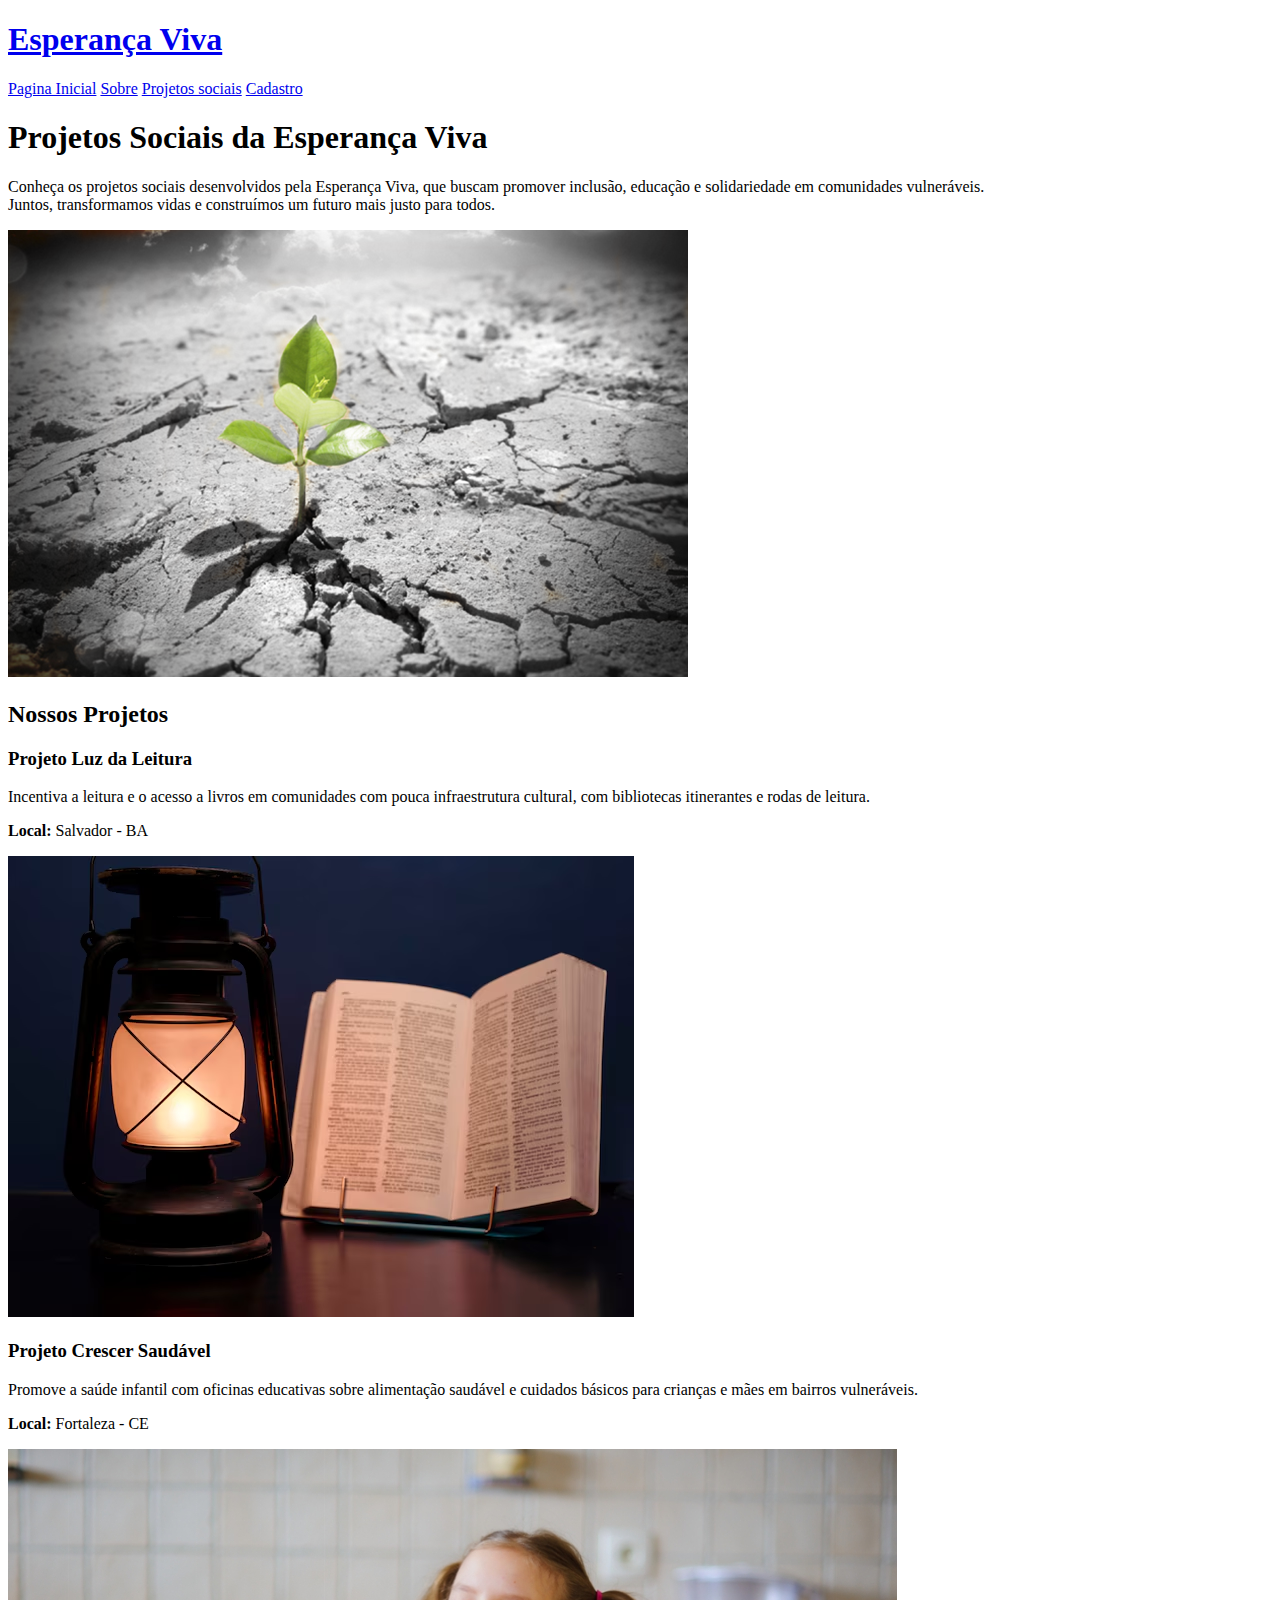
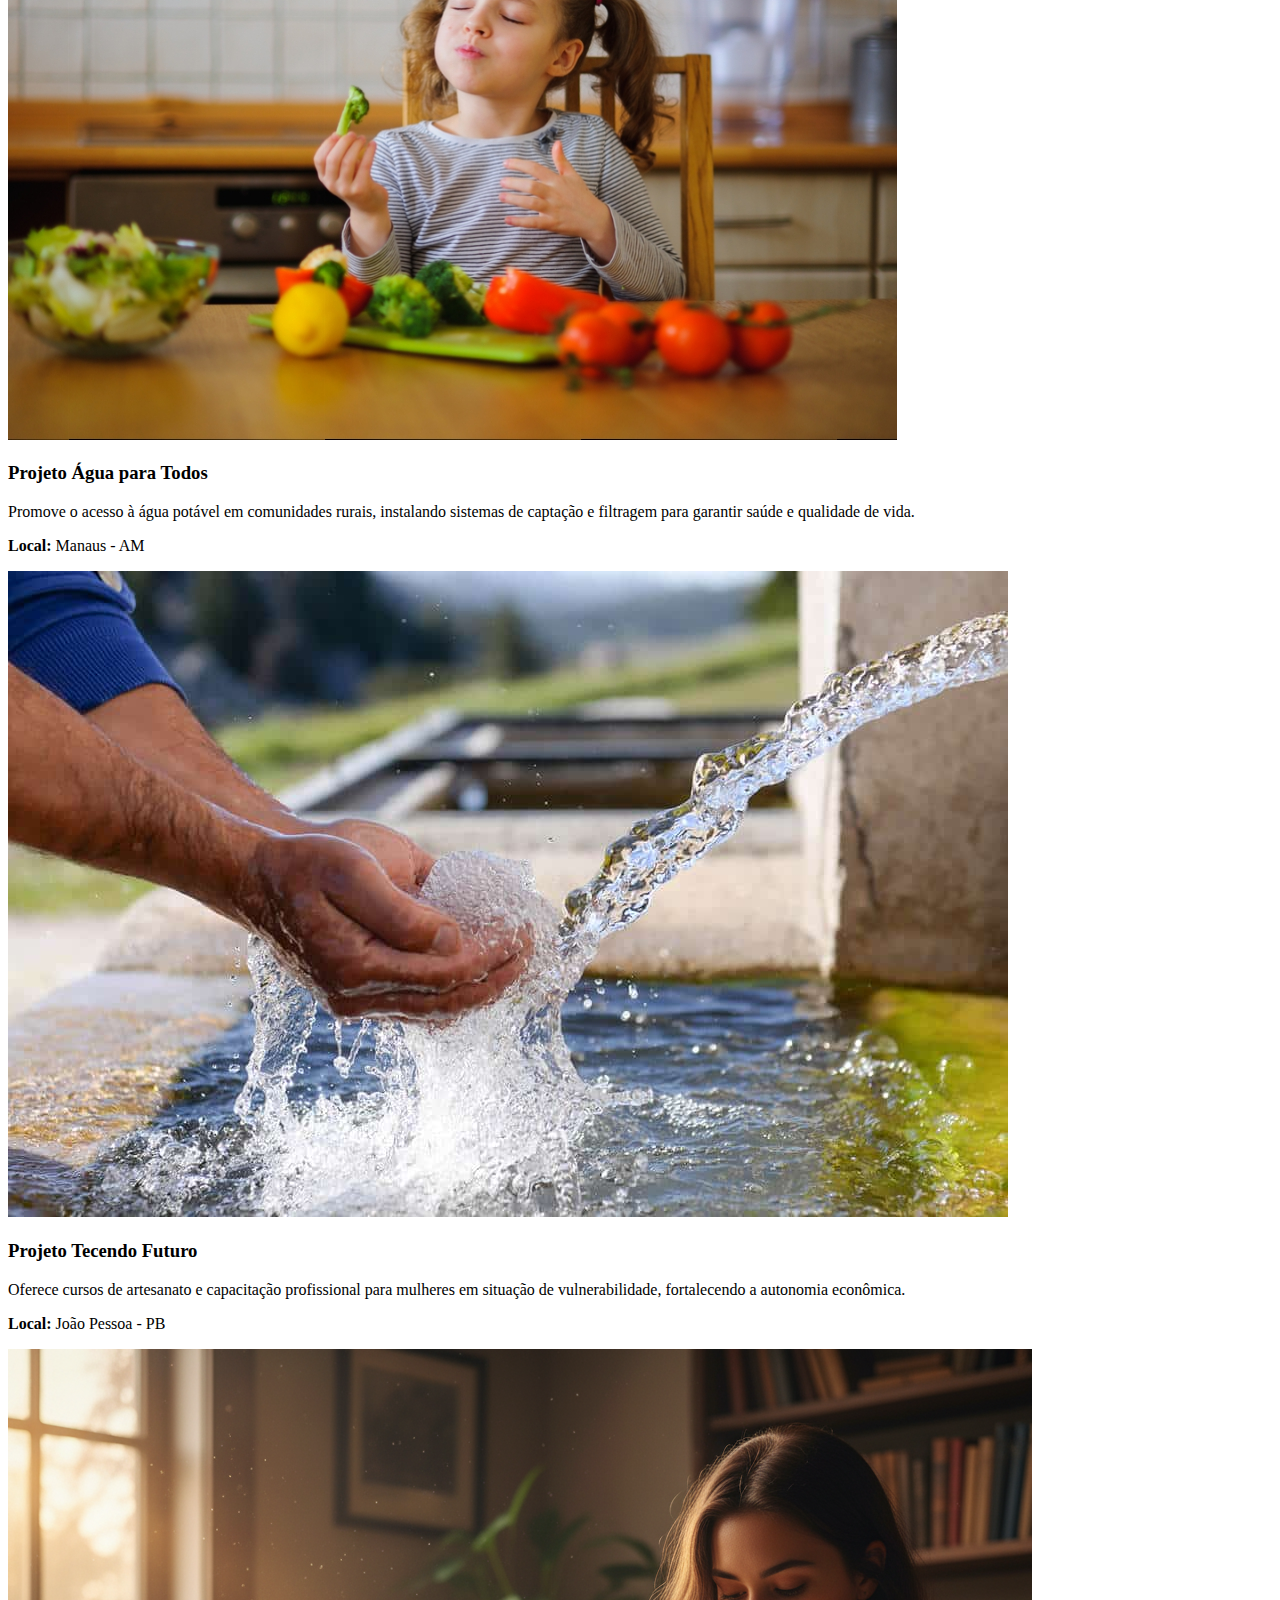
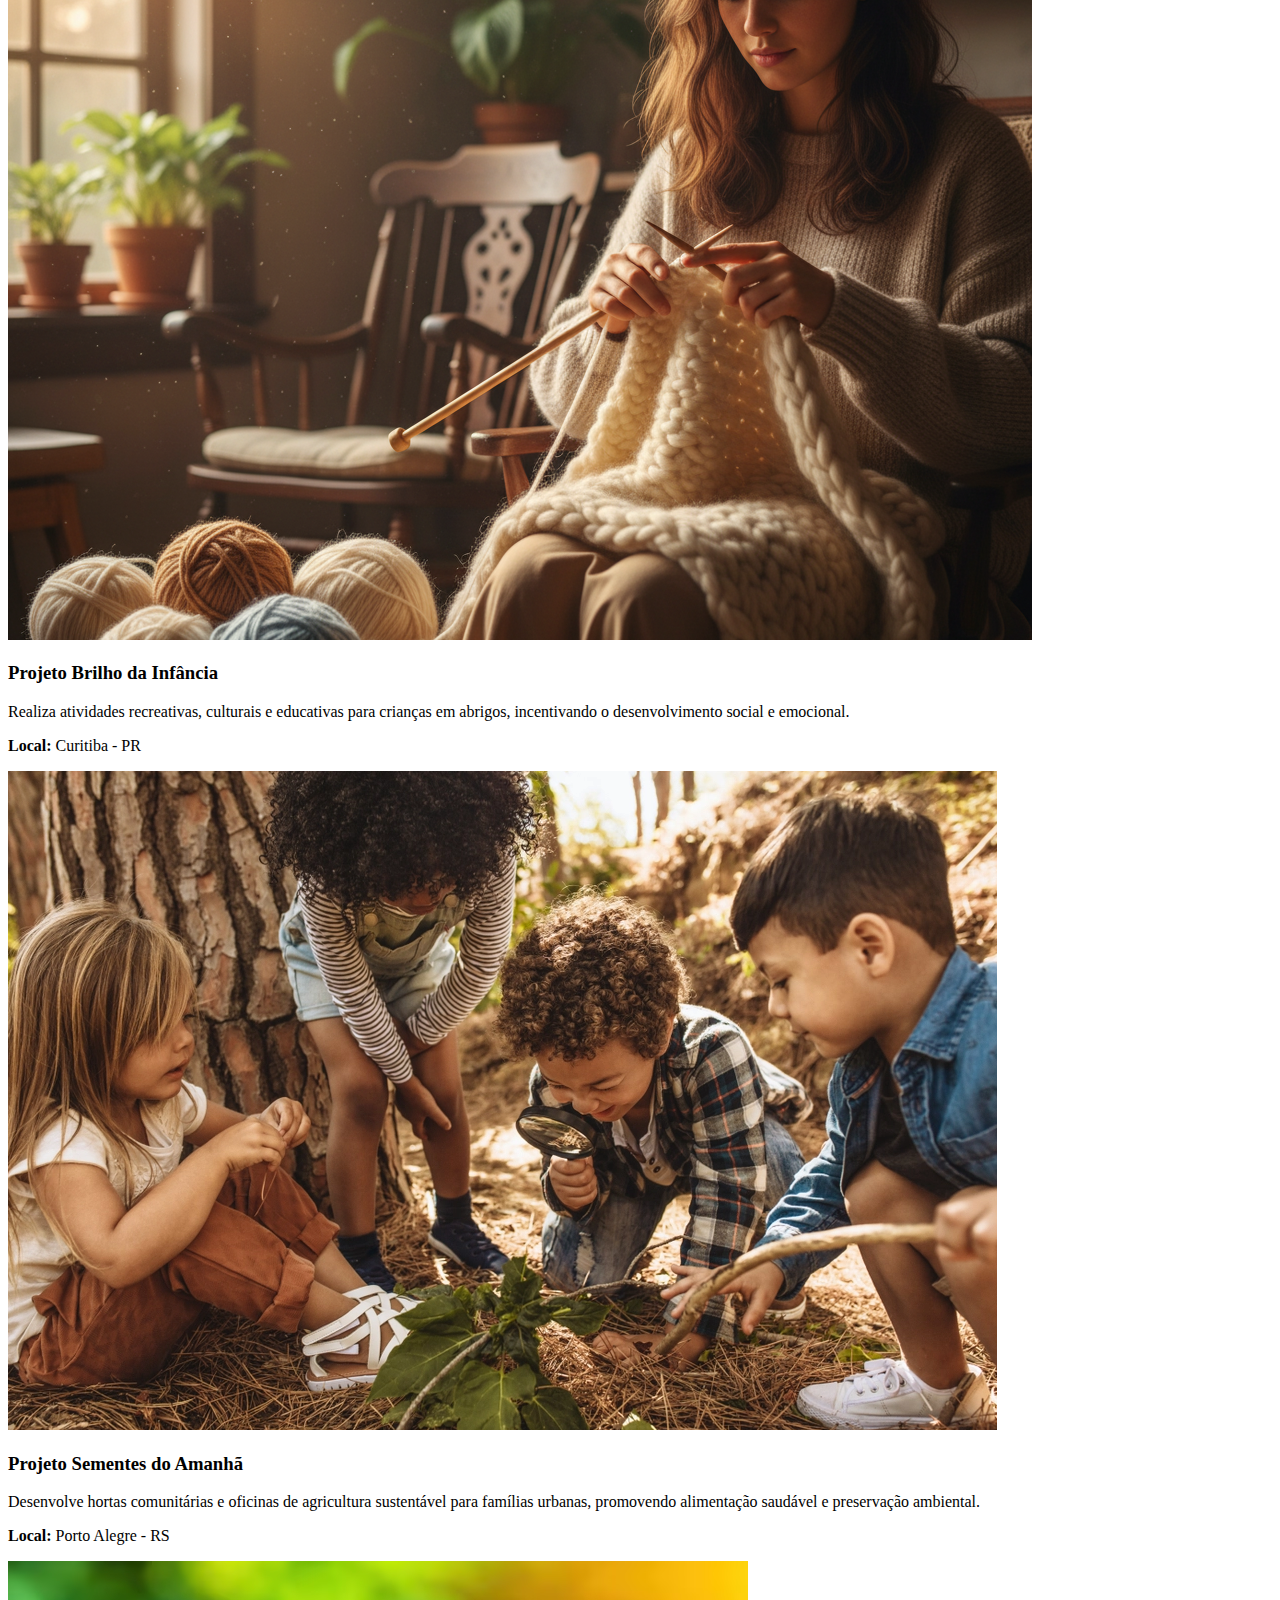
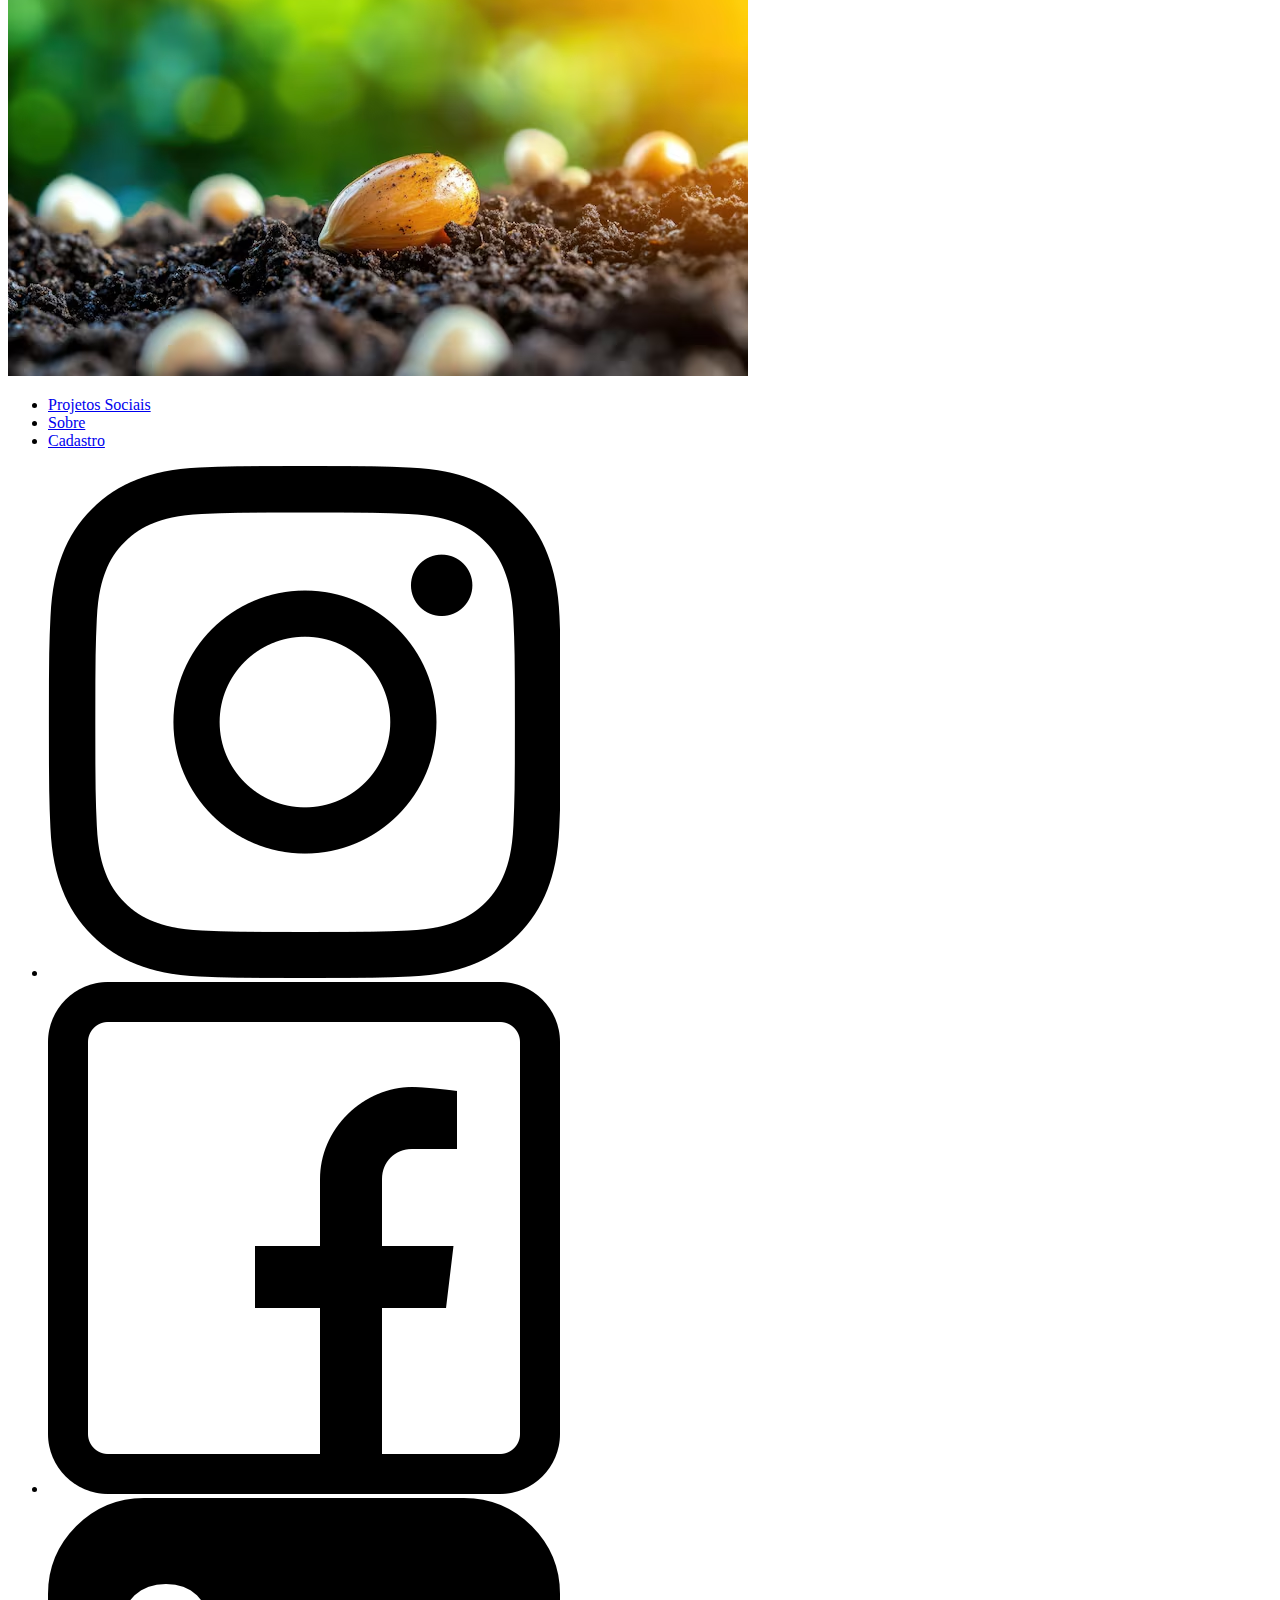
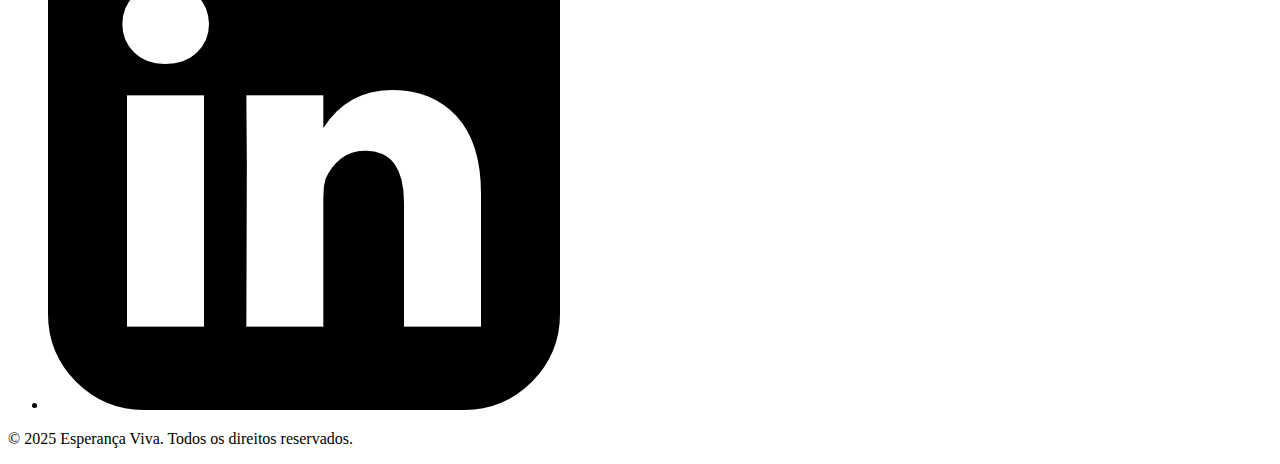
<file: Ong/HTML5/projetos.html>
<!DOCTYPE html>
<html lang="pt-BR">
  <head>
    <meta charset="UTF-8" />
    <meta name="viewport" content="width=device-width, initial-scale=1.0" />
    <meta name="description" content="Plataforma da ONG Esperança Viva que conecta voluntários, divulga projetos sociais e promove impacto social no Brasil.">
    <title>Esperança Viva | Projetos Sociais</title>
  </head>
  <body>
    <header>
      <h1><a href="index.html">Esperança Viva</a></h1>
      <nav>
        <a href="index.html">Pagina Inicial</a>
        <a href="sobre.html">Sobre</a>
        <a href="projetos.html">Projetos sociais</a>
        <a href="cadastro.html">Cadastro</a>
      </nav>
    </header>

    <main>
      <!--Inicio Projetos-->
      <section class="inicio-projeto">
        <div class="texto">
          <h1>Projetos Sociais da Esperança Viva</h1>
          <p>
            Conheça os projetos sociais desenvolvidos pela Esperança Viva, que
            buscam promover inclusão, educação e solidariedade em comunidades
            vulneráveis. <br />Juntos, transformamos vidas e construímos um
            futuro mais justo para todos.
          </p>
        </div>
        <div class="inicialprojeto1">
          <img src="../assets/images/planta.png" alt="planta saindo do broto" />
        </div>
      </section>
      <h2>Nossos Projetos</h2>

      <!--Nosso projetos-->
      <section class="projetos-destaque">
        <article class="projeto">
          <h3>Projeto Luz da Leitura</h3>
          <p>
            Incentiva a leitura e o acesso a livros em comunidades com pouca
            infraestrutura cultural, com bibliotecas itinerantes e rodas de
            leitura.
          </p>

          <p><strong>Local:</strong> Salvador - BA</p>
          <img
            src="../assets/images/luz-livro.jpg"
            alt="Foto do Projeto Luz da Leitura"
          />
        </article>

        <article class="projeto">
          <h3>Projeto Crescer Saudável</h3>
          <p>
            Promove a saúde infantil com oficinas educativas sobre alimentação
            saudável e cuidados básicos para crianças e mães em bairros
            vulneráveis.
          </p>
          <p><strong>Local:</strong> Fortaleza - CE</p>
          <img
            src="../assets/images/crescer-saudavel.jpg"
            alt="Foto do Projeto Crescer Saudável"
          />
        </article>

        <article class="projeto">
          <h3>Projeto Água para Todos</h3>
          <p>
            Promove o acesso à água potável em comunidades rurais, instalando
            sistemas de captação e filtragem para garantir saúde e qualidade de
            vida.
          </p>
          <p><strong>Local:</strong> Manaus - AM</p>
          <img
            src="../assets/images/agua-para-todos.jpeg"
            alt="Foto do Projeto Água para Todos"
          />
        </article>

        <article class="projeto">
          <h3>Projeto Tecendo Futuro</h3>
          <p>
            Oferece cursos de artesanato e capacitação profissional para
            mulheres em situação de vulnerabilidade, fortalecendo a autonomia
            econômica.
          </p>
          <p><strong>Local:</strong> João Pessoa - PB</p>
          <img
            src="../assets/images/mulher-tecendo.png"
            alt="Foto do Projeto Tecendo Futuro"
          />
        </article>

        <article class="projeto">
          <h3>Projeto Brilho da Infância</h3>
          <p>
            Realiza atividades recreativas, culturais e educativas para crianças
            em abrigos, incentivando o desenvolvimento social e emocional.
          </p>
          <p><strong>Local:</strong> Curitiba - PR</p>
          <img
            src="../assets/images/criancas-alegres.png"
            alt="Foto do Projeto Brilho da Infância"
          />
        </article>

        <article class="projeto">
          <h3>Projeto Sementes do Amanhã</h3>
          <p>
            Desenvolve hortas comunitárias e oficinas de agricultura sustentável
            para famílias urbanas, promovendo alimentação saudável e preservação
            ambiental.
          </p>
          <p><strong>Local:</strong> Porto Alegre - RS</p>
          <img
            src="../assets/images/semente.jpg"
            alt="Foto do Projeto Sementes do Amanhã"
          />
        </article>
      </section>
    </main>

    <!--Rodapé-->
    <footer>
      <nav>
        <ul>
          <li><a href="projetos.html"> Projetos Sociais</a></li>
          <li><a href="sobre.html"> Sobre</a></li>
          <li><a href="cadastro.html"> Cadastro</a></li>
        </ul>
      </nav>

      <nav>
        <ul>
          <li>
            <a href="https://www.instagram.com/f1avio.dsg">
              <img src="../assets/images/instagram.png" alt="Instagram Logo" />
            </a>
          </li>
          <li>
            <a href="https://www.facebook.com/Nekoziila/">
              <img src="../assets/images/facebook.png" alt="Facebook Logo" />
            </a>
          </li>
          <li>
            <a href="https://www.linkedin.com/in/flavio-vieira-/">
              <img src="../assets/images/linkedin.png" alt="Linkedin Logo" />
            </a>
          </li>
        </ul>
      </nav>
      <p>© 2025 Esperança Viva. Todos os direitos reservados.</p>
    </footer>
  </body>
</html>
</file>
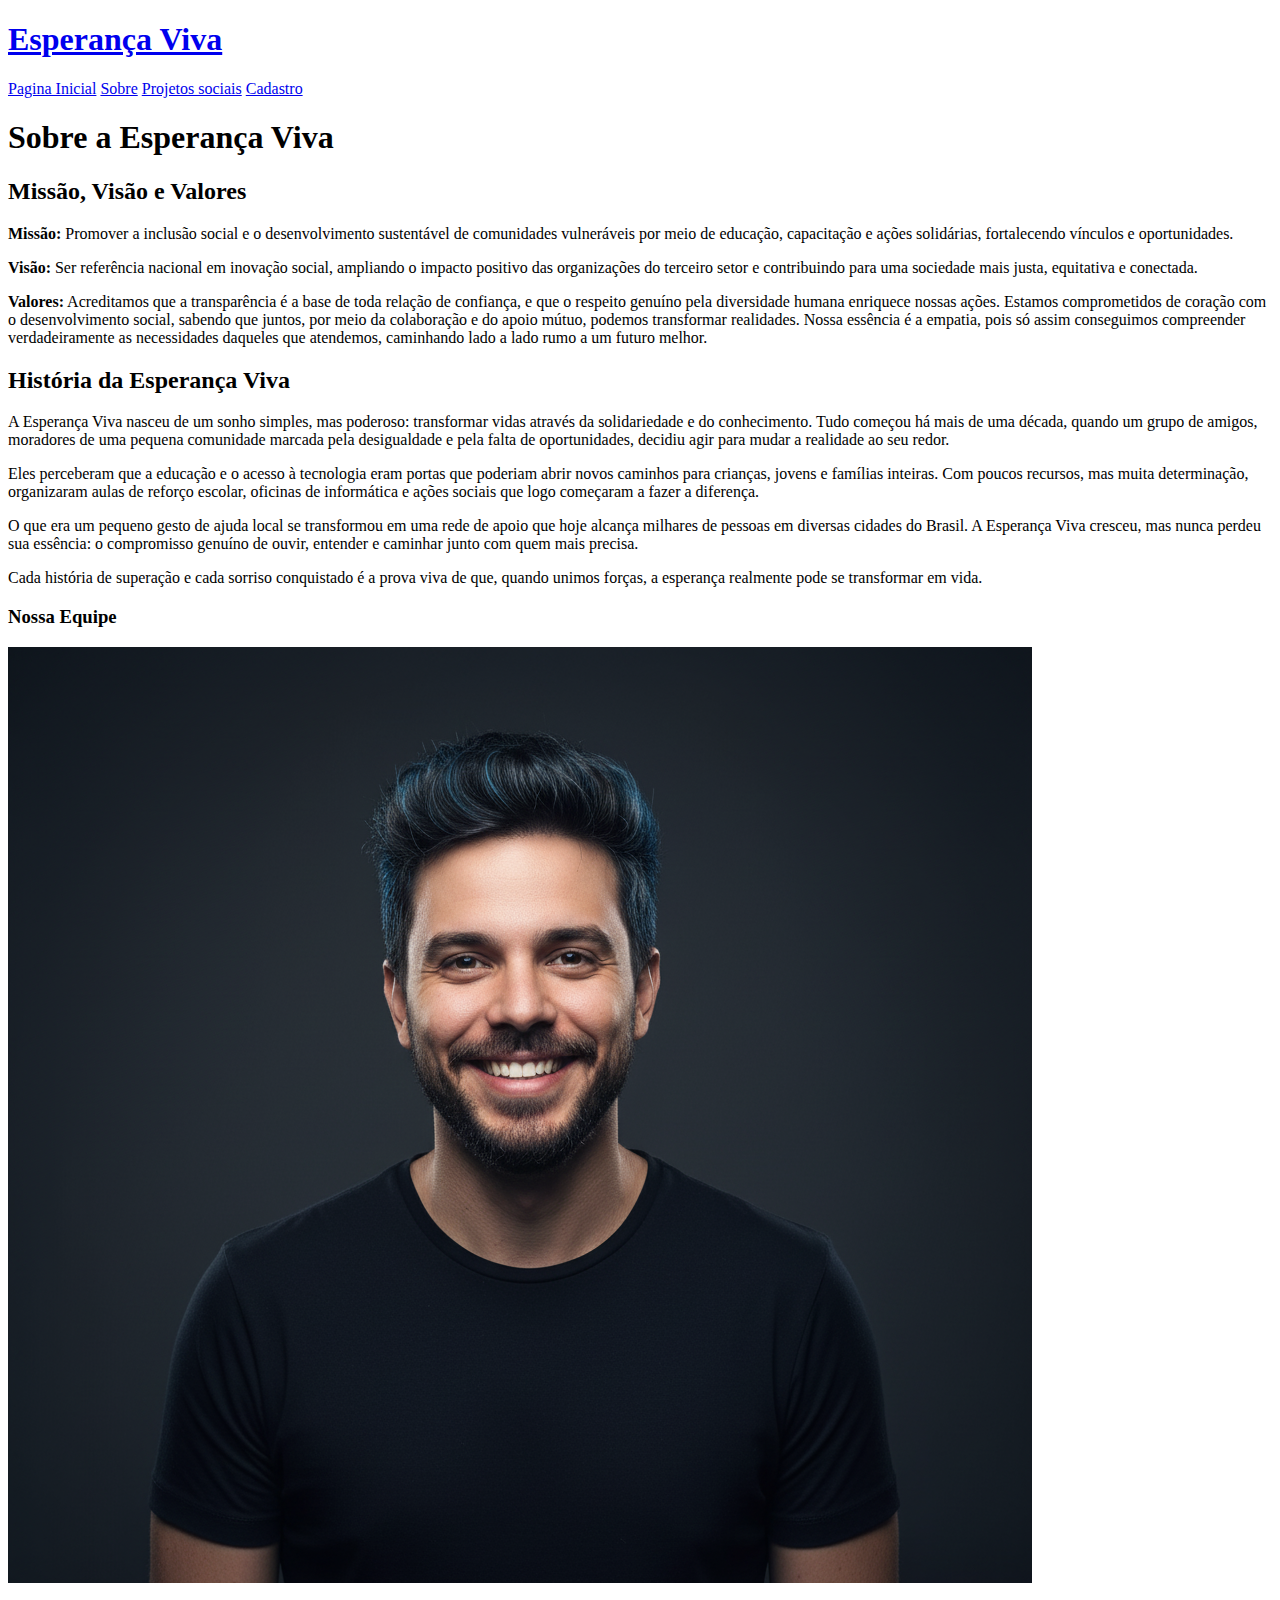
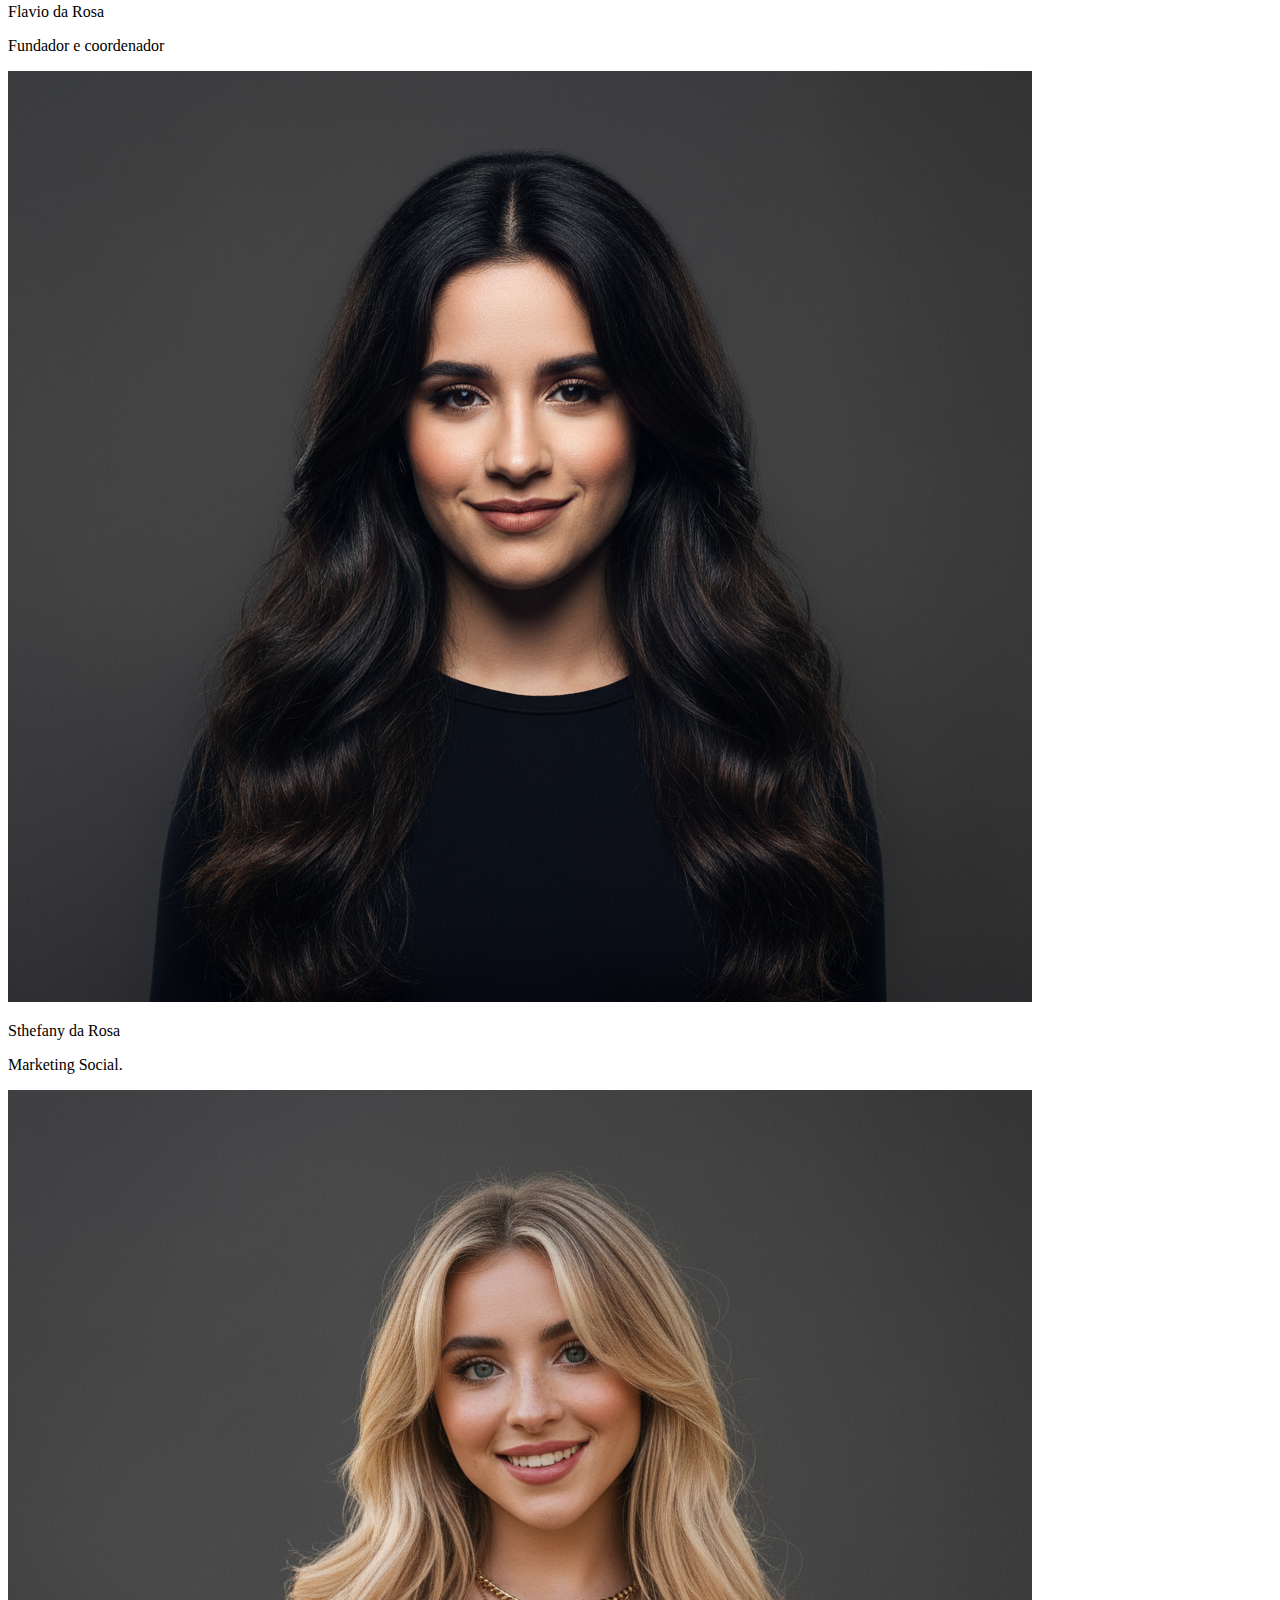
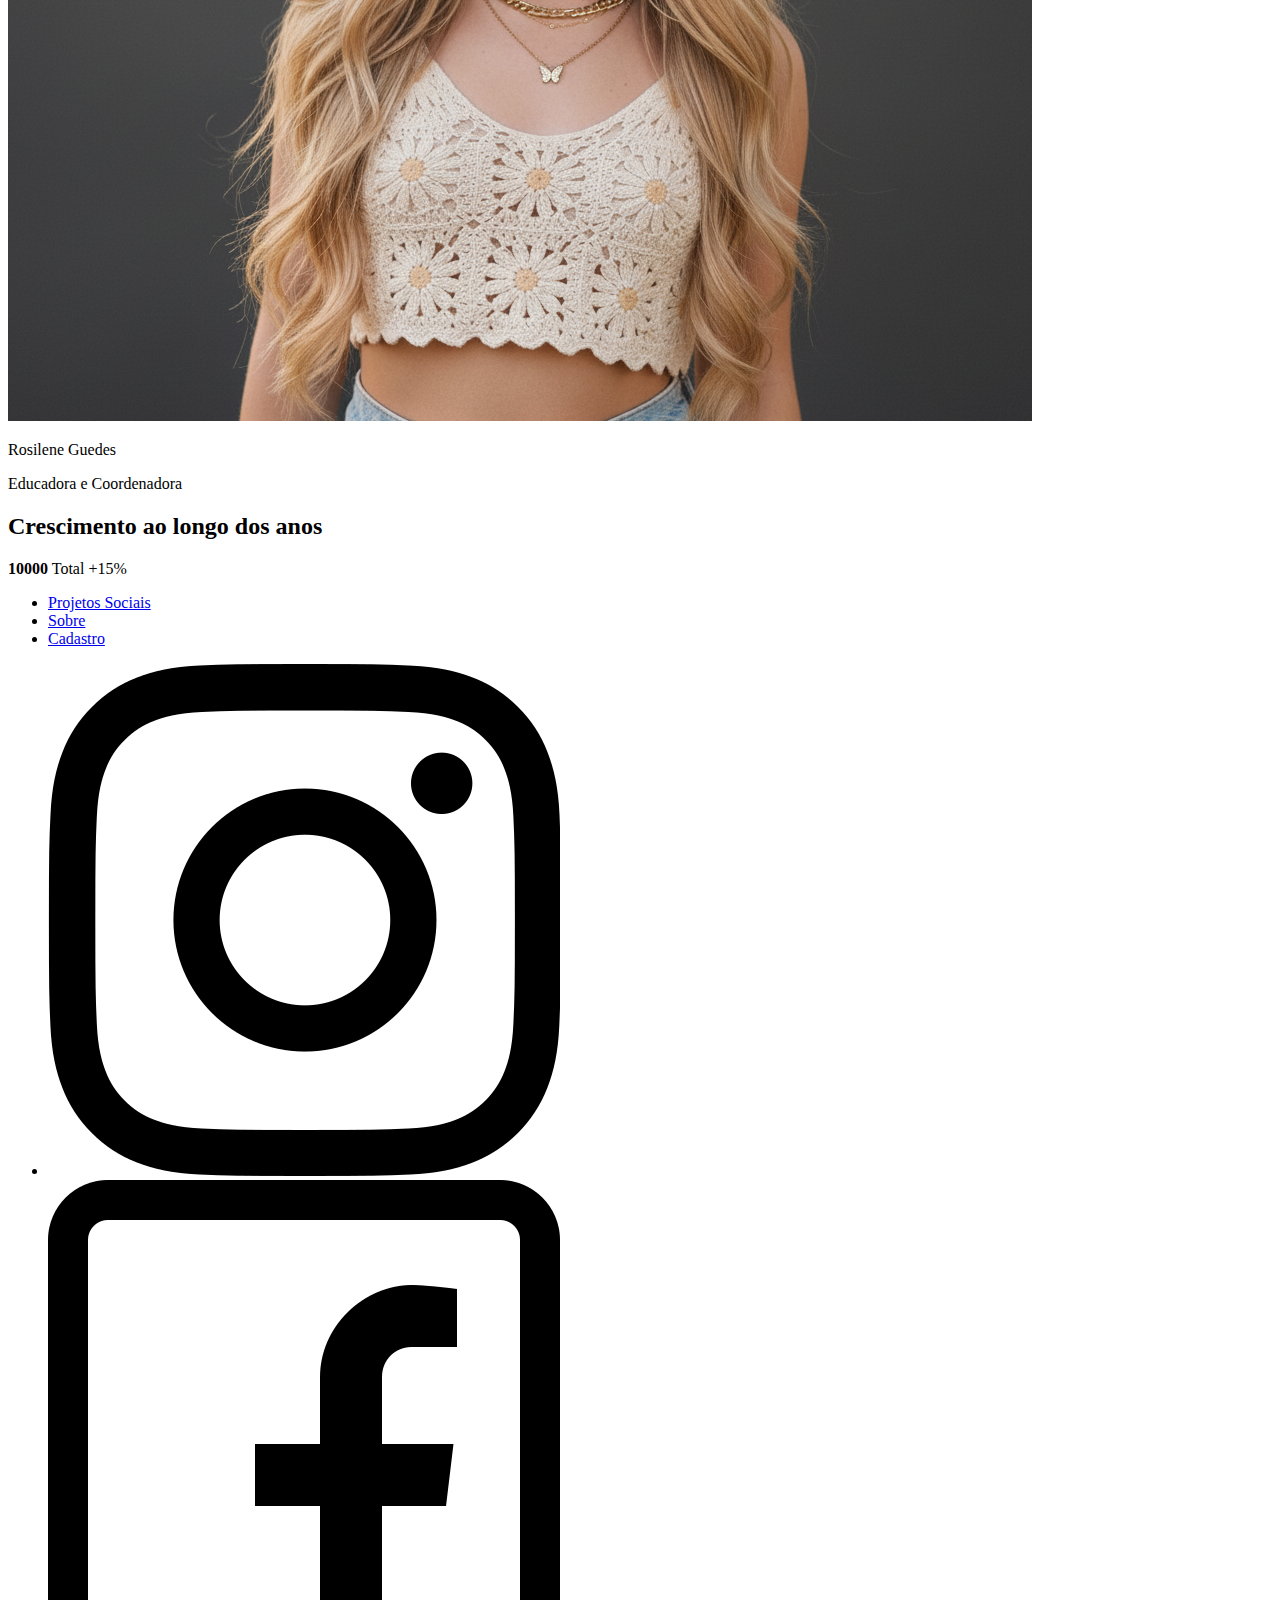
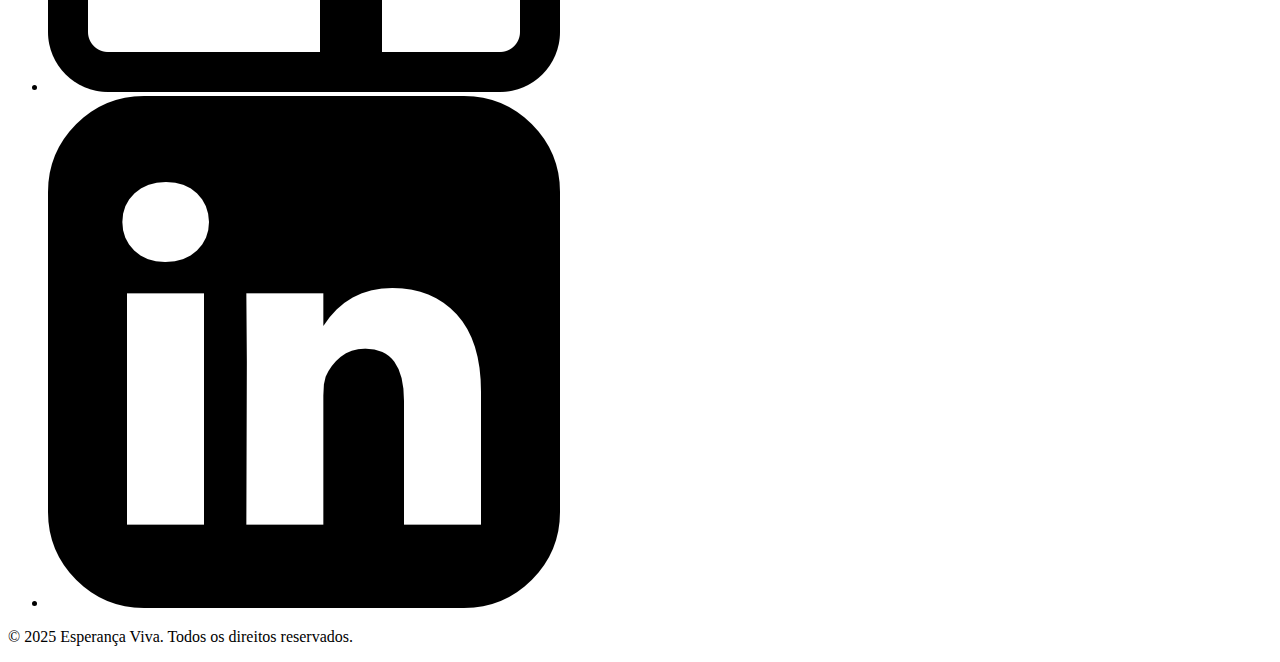
<file: Ong/HTML5/sobre.html>
<!DOCTYPE html>
<html lang="pt-BR">
  <head>
    <meta charset="UTF-8" />
    <meta name="viewport" content="width=device-width, initial-scale=1.0" />
    <meta name="description" content="Plataforma da ONG Esperança Viva que conecta voluntários, divulga projetos sociais e promove impacto social no Brasil.">
    <title>Esperança Viva | Sobre</title>
  </head>
  <body>
    
    <header>
      <h1><a href="index.html">Esperança Viva</a></h1>
      <nav>
        <a href="index.html">Pagina Inicial</a>
        <a href="sobre.html">Sobre</a>
        <a href="projetos.html">Projetos sociais</a>
        <a href="cadastro.html">Cadastro</a>
      </nav>
    </header>
   
      <!--Sobre-->
      <section>
        <h1>Sobre a Esperança Viva</h1>
      </section>

      <!--Nossos valores-->
      <section>
        <h2>Missão, Visão e Valores</h2>
        <p>
          <strong>Missão:</strong> Promover a inclusão social e o
          desenvolvimento sustentável de comunidades vulneráveis por meio de
          educação, capacitação e ações solidárias, fortalecendo vínculos e
          oportunidades.
        </p>
        <p>
          <strong>Visão:</strong> Ser referência nacional em inovação social,
          ampliando o impacto positivo das organizações do terceiro setor e
          contribuindo para uma sociedade mais justa, equitativa e conectada.
        </p>
        <p>
          <strong>Valores:</strong> Acreditamos que a transparência é a base de
          toda relação de confiança, e que o respeito genuíno pela diversidade
          humana enriquece nossas ações. Estamos comprometidos de coração com o
          desenvolvimento social, sabendo que juntos, por meio da colaboração e
          do apoio mútuo, podemos transformar realidades. Nossa essência é a
          empatia, pois só assim conseguimos compreender verdadeiramente as
          necessidades daqueles que atendemos, caminhando lado a lado rumo a um
          futuro melhor.
        </p>
      </section>

      <!--Nossa história-->
      <section>
        <h2>História da Esperança Viva</h2>
        <p>
          A Esperança Viva nasceu de um sonho simples, mas poderoso: transformar
          vidas através da solidariedade e do conhecimento. Tudo começou há mais
          de uma década, quando um grupo de amigos, moradores de uma pequena
          comunidade marcada pela desigualdade e pela falta de oportunidades,
          decidiu agir para mudar a realidade ao seu redor.
        </p>

        <p>
          Eles perceberam que a educação e o acesso à tecnologia eram portas que
          poderiam abrir novos caminhos para crianças, jovens e famílias
          inteiras. Com poucos recursos, mas muita determinação, organizaram
          aulas de reforço escolar, oficinas de informática e ações sociais que
          logo começaram a fazer a diferença.
        </p>

        <p>
          O que era um pequeno gesto de ajuda local se transformou em uma rede
          de apoio que hoje alcança milhares de pessoas em diversas cidades do
          Brasil. A Esperança Viva cresceu, mas nunca perdeu sua essência: o
          compromisso genuíno de ouvir, entender e caminhar junto com quem mais
          precisa.
        </p>

        <p>
          Cada história de superação e cada sorriso conquistado é a prova viva
          de que, quando unimos forças, a esperança realmente pode se
          transformar em vida.
        </p>
      </section>

      <!--Nossa Equipe-->
      <section id="equipe">
        <h3>Nossa Equipe</h3>

        <article>
          <img src="../assets/images/flavio.png" alt="foto flavio" />
          <p>Flavio da Rosa</p>
          <p>Fundador e coordenador</p>
        </article>

        <article>
          <img src="../assets/images/tefy.png" alt="foto tefy" />
          <p>Sthefany da Rosa</p>
          <p>Marketing Social.</p>
        </article>

        <article>
          <img src="../assets/images/rosi.png" alt="foto rosi" />
          <p>Rosilene Guedes</p>
          <p>Educadora e Coordenadora</p>
        </article>
      </section>
    </main>

    <!--Crescimento-->
    <section id="grafico">
      <h2>Crescimento ao longo dos anos</h2>
      <span><strong>10000</strong></span>
      <span>Total <span> +15%</span> </span>
    </section>

    <!--Rodapé-->
    <footer>
      <nav>
        <ul>
          <li><a href="projetos.html"> Projetos Sociais</a></li>
          <li><a href="sobre.html"> Sobre</a></li>
          <li><a href="cadastro.html"> Cadastro</a></li>
        </ul>
      </nav>

      <!--Redes sociais-->
      <nav>
        <ul>
          <li>
            <a href="https://www.instagram.com/f1avio.dsg">
              <img src="../assets/images/instagram.png" alt="Instagram Logo" />
            </a>
          </li>
          <li>
            <a href="https://www.facebook.com/Nekoziila/">
              <img src="../assets/images/facebook.png" alt="Facebook Logo" />
            </a>
          </li>
          <li>
            <a href="https://www.linkedin.com/in/flavio-vieira-/">
              <img src="../assets/images/linkedin.png" alt="Linkedin Logo" />
            </a>
          </li>
        </ul>
      </nav>
      <p>© 2025 Esperança Viva. Todos os direitos reservados.</p>
    </footer>
  </body>
</html>
</file>
